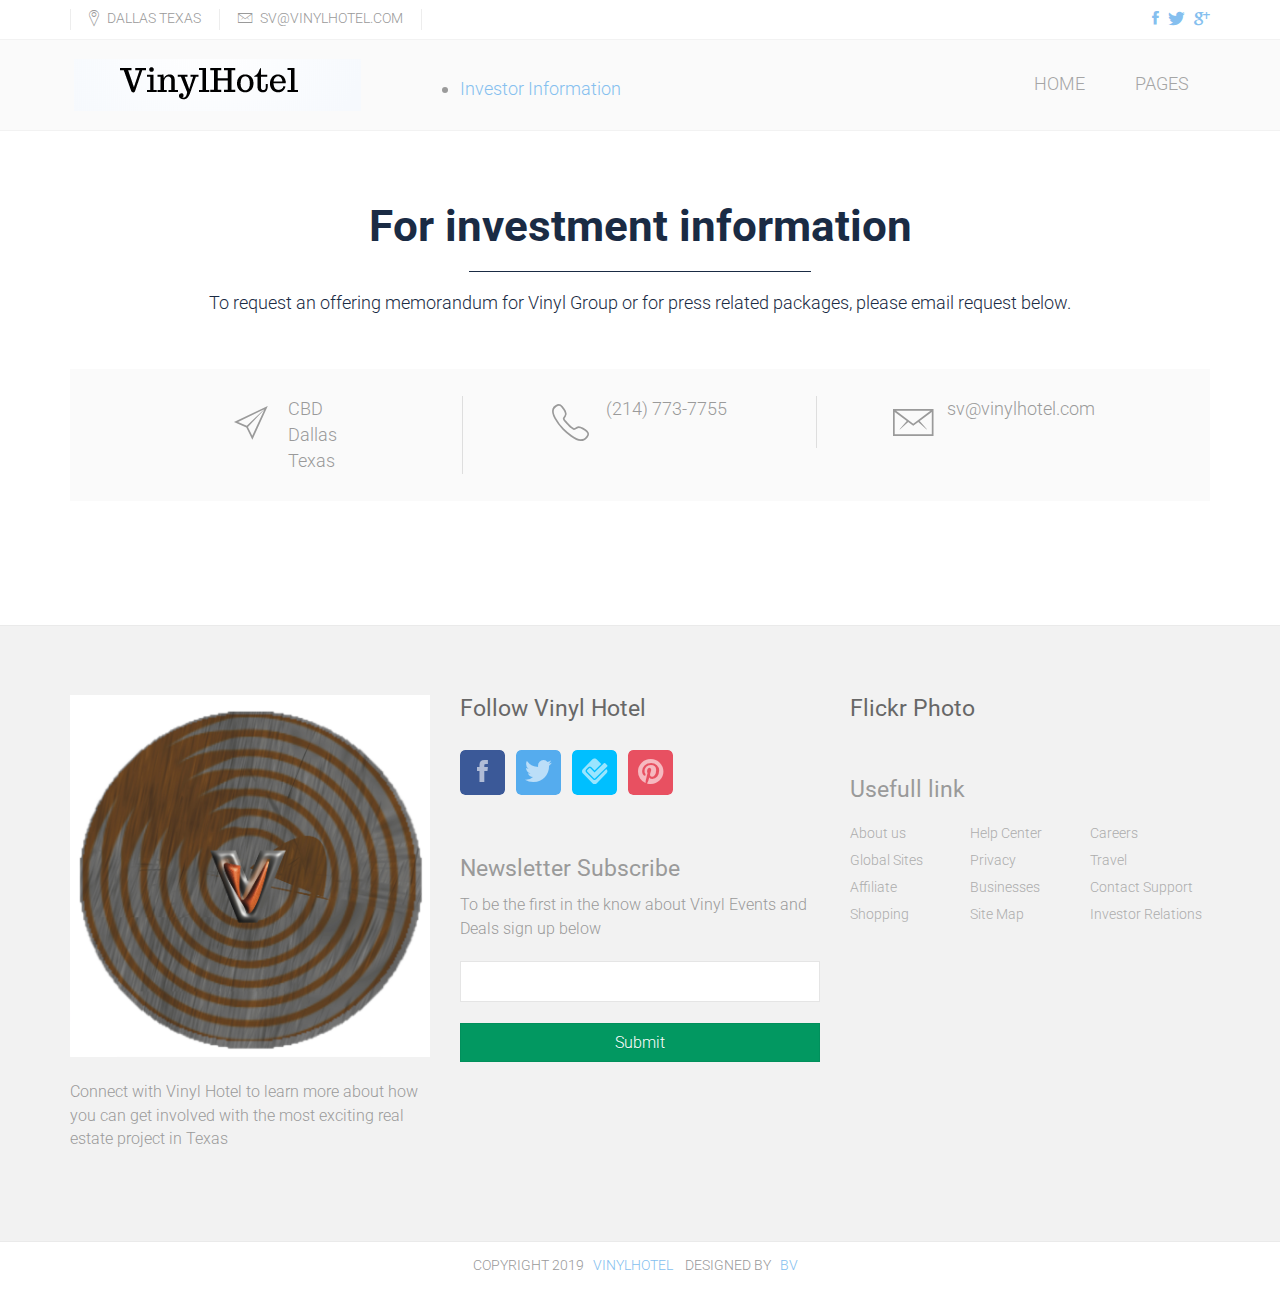
<file: contacts.html>
<!DOCTYPE html>
<html lang="en" class="no-js">

<head>
    <meta charset="UTF-8">
    <meta http-equiv="X-UA-Compatible" content="IE=edge">
    <title>Vinyl Hotel Group</title>
    <meta name="description" content="Great theme for creative people">
    <!-- Responsive helper -->
    <meta name="viewport" content="width=device-width, initial-scale=1">

    <!-- Apple devices -->
    <link rel="apple-touch-icon-precomposed" href="img/favicon/favicon-apple.png" />
    <!-- 152x152 -->
    <link rel="icon" href="img/favicon/favicon.png">
    <!-- 32x32 or 64x64 -->

    <!-- For IE -->
    <!--[if IE]><link rel="shortcut icon" href="img/favicon/favicon.ico"><![endif]-->
    <!-- 16x16 -->

    <!-- For Mobile Windows -->
    <meta name="msapplication-TileColor" content="#D83434">
    <meta name="msapplication-TileImage" content="img/favicon/favicon.png">
    <!-- 32x32 or 64x64 -->

    <!-- Fonts-->
    <link href='http://fonts.googleapis.com/css?family=Roboto:400,100,300,500,700,900' rel='stylesheet' type='text/css'>

    <link rel="stylesheet" href="css/bootstrap.css">
    <link rel="stylesheet" href="css/bootstrap-responsive.css">
    <link rel="stylesheet" href="css/screen.css">

    <script src="js/modernizr.js"></script>
</head>

<body>
    <div id="home" class="boxed-view">
        <header class="main-header clearfix">
            <!-- Header Shorcode Area -->
            <div class="header-bar">
                <div class="container">
                    <div class="row">
                        <div class="col-md-6 col-sm-8">
                            <ul class="inline-list uppercase font-small header-meta">
                                <li><i class="icon-312 font-13x"></i> Dallas Texas</li>
                                <li><i class="icon-274 font-13x"></i> SV@vinylhotel.com</li>
                            </ul>
                        </div>

                        <div class="col-md-6 col-sm-4">
                            <ul class="inline-list to-right header-social">
                                <li><a href="#"><i class="icon-528"></i></a>
                                </li>
                                <li><a href="#"><i class="icon-556"></i></a>
                                </li>
                                <li><a href="#"><i class="icon-537"></i></a>
                                </li>
                            </ul>
                        </div>
                    </div>
                </div>
            </div>
            <!-- /.header-bar -->

            <div class="nav-bar sticky-bar grey">
                <!-- .mega-menu helper class ued as switcher -->
                <div class="container">
                    <div class="row">
                        <div class="col-md-4 col-xs-8">
                            <!-- Logo Area -->
                            <figure class="identity">
                                <a href="index.html">
                                    <img src="img/logo.png" alt="Theme logo">
                                </a>
                            </figure>
                        </div>
                        <!-- /.col-md-2 -->
                        <div class="col-md-8 col-xs-4">
                            <!-- Menu Area -->
                            <nav class="main-nav clearfix">
                                <!-- .mega-menu helper class ued as switcher -->
                                <ul class="clean-list to-right">
                                    <!-- .to-right, to-left, .center-me helper class-->
                                    <li><a href="index.html">Home</a></li>
                                    <li><a href="history.html">Pages</a>
                                        <ul>
                                            <!-- <li><a href="gallery.html">Gallery</a></li> -->
                                            <li><a href="restaurant.html">Restaurant</a></li>
                                            <!-- <li><a href="guestbook.html">GuestBook</a></li> -->
                                            <!-- <li><a href="error.html">Eror 404 page</a></li> -->
                                        </ul>
                                    </li>
                                    <!-- <li><a href="rooms.html">Rooms</a>
                                        <ul>
                                            <li><a href="room-preview.html">Deluxe room</a></li>
                                            <li><a href="booking-steps.html">Book a room</a></li> -->
                                        </ul>
                                    </li>
                                    <!-- <li><a href="blog.html">Blog</a> -->
                                        <ul>
                                            <!-- <li><a href="blog-two-col.html">Blog two col</a></li>
                                            <li><a href="blog-three-col.html">Blog three col</a></li>
                                            <li><a href="single-blog.html">Single Post</a></li> -->
                                        </ul>
                                    </li>
                                    <li class="current-menu-item"><a href="contacts.html">Investor Information</a></li>
                                </ul>

                            </nav>
                            <!-- /.main-nav -->

                            <a href="#" class="mobile-switch to-right">
                                <i class="icon-467 font-2x text-dark hover-text-grey"></i>
                            </a>
                        </div>
                        <!-- /.col-md-10 -->
                    </div>
                    <!-- /.row -->
                </div>
                <!-- /.container -->
            </div>
            <!-- /.nav-bar -->
        </header>
        <!-- /.main-nav -->

        <!-- main content -->
        <section class="box">
			<div class="container">
				<div class="row">
					<div class="col-md-12">
						<div class="text-dark-blue text-center fancy-heading">
							<h1 class="font-700">For investment information</h1>
							<hr class="text-dark-blue size-30 center-me">
							<p>To request an offering memorandum for Vinyl Group or for press related packages, please email request below.</p>
							<br>
						</div>
					</div>
				</div> <!-- /.row -->
				<div class="row">
					<div class="col-md-12">
						<div class="grey contact-data">
							<ul class="row clean-list">
								<li class="col-md-4">
									<div class="center-me">
										<i class="icon-338 font-3x"></i>
										<span>CBD</span>
										<span>Dallas </span>
										<span>Texas</span>
									</div>
								</li>
								<li class="col-md-4">
									<div class="center-me">
										<i class="icon-402 font-3x"></i>
										<span>(214) 773-7755</span>

										<br>
									</div>
								</li>
								<li class="col-md-4">
									<div class="center-me">
										<i class="icon-274 font-3x"></i>
										<span>sv@vinylhotel.com </span>

										<br>
									</div>
								</li>
							</ul>
						</div>
					</div>
					<div class="col-md-5">
						<!-- <form action="#" class="contact-form row">
							<p class="col-md-12">
								<input type="text" name="name" placeholder="Name">
							</p>
							<p class="col-md-12">
								<input type="email" name="email" placeholder="E-mail">
							</p>
							<p class="col-md-12">
								<input type="email" name="web" placeholder="Telephone">
							</p>
							<p class="col-md-12">
								<textarea name="mess" placeholder="Message"></textarea>
							</p>
							<p class="col-md-12">
								<button type="submit" class="button-md uppercase to-right hover-dark-green green text-white soft-corners long-button"><i class="icon-274"></i> Write</button>
							</p>
						</form> -->
					</div>
					<div class="col-md-7">
						<!-- <iframe src="https://www.google.com/maps/embed?pb=!1m16!1m12!1m3!1d2509.678210498756!2d-114.0582790964605!3d51.022093430413136!2m3!1f0!2f0!3f0!3m2!1i1024!2i768!4f13.1!2m1!1scalgary+montais!5e0!3m2!1sen!2s!4v1405589581777" width="100%" height="450" frameborder="0" style="border:0"></iframe> -->
					</div>
				</div> <!-- /.row -->
			</div> <!-- /.container -->
		</section> <!-- /.box -->

		<footer class="main-footer">
			<!-- Footer widgets -->
			<div class="big-footer box darken-less">
				<div class="container">
					<div class="footer-sidebar row">

						<div class="col-md-4 col-sm-6 widget">
							<figure>
								<a href="#">
									<img src="img/logo-corp.png" alt="logo footer">
								</a>
							</figure>
							<p>
								Connect with Vinyl Hotel to learn more about how you can get involved with the most exciting real estate project in Texas
							</p>

							<!-- <ul class="clean-list contact-info text-dark-blue uppercase">
								<li><i class="icon-338 font-2x"></i> <b>Address: </b> West bridge, LA,  New York 225 of 254/5A</li>
								<li><i class="icon-274 font-2x"></i> <b>E-mail: </b> <a href="mailto:otelia@gmail.com">otelia@gmail.com</a></li>
								<li><i class="icon-274 font-2x"></i> <b>E-mail: </b> <a href="mailto:hotelia@gmail.com">hotelia@gmail.com</a></li>
								<li><i class="icon-402 font-2x"></i> <b>Phone: </b> (001) 777 555 888</li>
								<li><i class="icon-402 font-2x"></i> <b>Phone: </b> (001) 777 555 999</li> -->
							</ul>
						</div>

						<div class="col-md-4 col-sm-6 widget post-widget">
							<h4>Follow Vinyl Hotel</h4>
							<ul class="inline-list social-links">
								<li>
									<a href="#" class="social-facebook shape-square font-2x soft-corners"><i class="icon-528"></i></a>
								</li>
								<li>
									<a href="#" class="social-twitter shape-square font-2x soft-corners"><i class="icon-556"></i></a>
								</li>
								<li>
									<a href="#" class="social-foursquare shape-square font-2x soft-corners"><i class="icon-530"></i></a>
								</li>
								<li>
									<a href="#" class="social-pinterest shape-square font-2x text-white soft-corners"><i class="icon-545"></i></a>
								</li>
							</ul>
							<div class="subscribe-wrapper">
								<form action="#" class="subscribe-form row">
									<div class="col-md-12">
										<h4>Newsletter Subscribe</h4>
										<p>To be the first in the know about Vinyl Events and Deals sign up below</p>
									</div>
									<p class="col-md-12">
										<input type="text" name="subscribe">
									</p>
									<p class="col-md-12">
										<button type="submit" class="button-md green hover-dark-green full-size">Submit</button>
									</p>
								</form>
							</div>
						</div>
						<div class="col-md-4 col-sm-12 widget">
							<h4>Flickr Photo</h4>
							<ul class="flickr-widget clean-list row" data-userid="36587311@N08" data-items="6">
							</ul>
							<div class="usefull-links">
								<h4>Usefull link</h4>
								<ul class="">
									<li class="col-md-4 col-sm-4 col-xs-6">
										<a href="#">About us</a>
									</li>
									<li class="col-md-4 col-sm-4 col-xs-6">
										<a href="#">Help Center</a>
									</li>
									<li class="col-md-4 col-sm-4 col-xs-6">
										<a href="#">Careers</a>
									</li>
									<li class="col-md-4 col-sm-4 col-xs-6">
										<a href="#">Global Sites</a>
									</li>
									<li class="col-md-4 col-sm-4 col-xs-6">
										<a href="#">Privacy</a>
									</li>
									<li class="col-md-4 col-sm-4 col-xs-6">
										<a href="#">Travel</a>
									</li>
									<li class="col-md-4 col-sm-4 col-xs-6">
										<a href="#">Affiliate </a>
									</li>
									<li class="col-md-4 col-sm-4 col-xs-6">
										<a href="#">Businesses</a>
									</li>
									<li class="col-md-4 col-sm-4 col-xs-6">
										<a href="#">Contact Support</a>
									</li>
									<li class="col-md-4 col-sm-4 col-xs-6">
										<a href="#">Shopping </a>
									</li>
									<li class="col-md-4 col-sm-4 col-xs-6">
										<a href="#">Site Map</a>
									</li>
									<li class="col-md-4 col-sm-4 col-xs-6">
										<a href="#">Investor Relations</a>
									</li>
								</ul>
							</div>
						</div>
					</div><!-- /.row -->
				</div><!-- /.container -->
			</div><!-- /.big-footer -->
			<!-- Copyright section -->
			<div class="small-footer">
				<div class="container">
					<div class="row">
						<div class="col-md-12">
							<p class="copyright center-me uppercase font-small">
								<span>copyright 2019</span>
								<a href="#">vinylhotel</a>
								<span> designed by</span>
								<a href="http://teslathemes.com">BV</a>
							</p>
						</div>
					</div> <!-- /.row -->
				</div>
			</div><!-- /.small-footer -->
		</footer><!-- /.main-footer -->
	</div><!-- /.boxed-view -->

	<script src="https://ajax.googleapis.com/ajax/libs/jquery/1.10.2/jquery.min.js"></script>
	<script src="js/plugins.js"></script>
	<script src="js/options.js"></script>
</body>
</html>
</file>
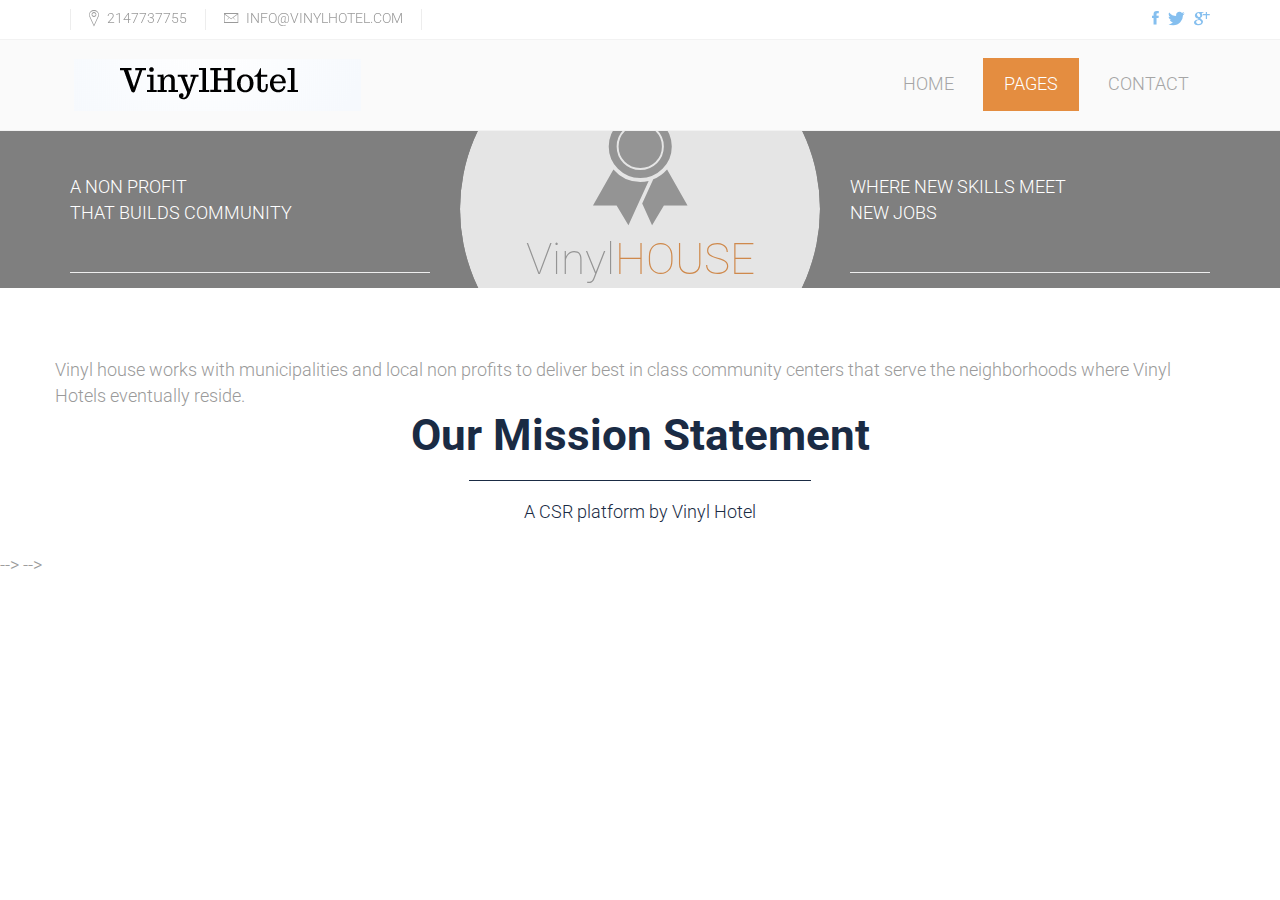
<file: restaurant.html>
<!DOCTYPE html>
<html lang="en" class="no-js">

<head>
    <meta charset="UTF-8">
    <meta http-equiv="X-UA-Compatible" content="IE=edge">
    <title>Vinyl Hotel Group</title>
    <meta name="description" content="Great theme for creative people">
    <!-- Responsive helper -->
    <meta name="viewport" content="width=device-width, initial-scale=1">

    <!-- Apple devices -->
    <link rel="apple-touch-icon-precomposed" href="img/favicon/favicon-apple.png" />
    <!-- 152x152 -->
    <link rel="icon" href="img/favicon/favicon.png">
    <!-- 32x32 or 64x64 -->

    <!-- For IE -->
    <!--[if IE]><link rel="shortcut icon" href="img/favicon/favicon.ico"><![endif]-->
    <!-- 16x16 -->

    <!-- For Mobile Windows -->
    <meta name="msapplication-TileColor" content="#D83434">
    <meta name="msapplication-TileImage" content="img/favicon/favicon.png">
    <!-- 32x32 or 64x64 -->

    <!-- Fonts-->
    <link href='http://fonts.googleapis.com/css?family=Roboto:400,100,300,500,700,900' rel='stylesheet' type='text/css'>

    <link rel="stylesheet" href="css/bootstrap.css">
    <link rel="stylesheet" href="css/bootstrap-responsive.css">
    <link rel="stylesheet" href="css/screen.css">

    <script src="js/modernizr.js"></script>
</head>

<body>
    <div id="home" class="boxed-view">
        <header class="main-header clearfix">
            <!-- Header Shorcode Area -->
            <div class="header-bar">
                <div class="container">
                    <div class="row">
                        <div class="col-md-6 col-sm-8">
                            <ul class="inline-list uppercase font-small header-meta">
                                <li><i class="icon-312 font-13x"></i> 2147737755</li>
                                <li><i class="icon-274 font-13x"></i> info@vinylhotel.com</li>
                            </ul>
                        </div>

                        <div class="col-md-6 col-sm-4">
                            <ul class="inline-list to-right header-social">
                                <li><a href="#"><i class="icon-528"></i></a>
                                </li>
                                <li><a href="#"><i class="icon-556"></i></a>
                                </li>
                                <li><a href="#"><i class="icon-537"></i></a>
                                </li>
                            </ul>
                        </div>
                    </div>
                </div>
            </div>
            <!-- /.header-bar -->

            <div class="nav-bar sticky-bar grey">
                <!-- .mega-menu helper class ued as switcher -->
                <div class="container">
                    <div class="row">
                        <div class="col-md-4 col-xs-8">
                            <!-- Logo Area -->
                            <figure class="identity">
                                <a href="index.html">
                                    <img src="img/logo.png" alt="Theme logo">
                                </a>
                            </figure>
                        </div>
                        <!-- /.col-md-2 -->
                        <div class="col-md-8 col-xs-4">
                            <!-- Menu Area -->
                            <nav class="main-nav clearfix">
                                <!-- .mega-menu helper class ued as switcher -->
                                <ul class="clean-list to-right">
                                    <!-- .to-right, to-left, .center-me helper class-->
                                    <li><a href="index.html">Home</a></li>
                                    <li class="current-menu-item"><a href="history.html">Pages</a>
                                        <ul>
                                            <!-- <li><a href="gallery.html">Gallery</a></li> -->
                                            <li><a href="restaurant.html">Restaurant</a></li>
                                            <!-- <li><a href="guestbook.html">GuestBook</a></li>
                                            <li><a href="error.html">Eror 404 page</a></li> -->
                                        </ul>
                                    </li>
                                    <!-- <li><a href="rooms.html">Rooms</a>
                                        <ul>
                                            <li><a href="room-preview.html">Deluxe room</a></li>
                                            <li><a href="booking-steps.html">Book a room</a></li>
                                        </ul>
                                    </li>
                                    <li><a href="blog.html">Blog</a>
                                        <ul>
                                            <li><a href="blog-two-col.html">Blog two col</a></li>
                                            <li><a href="blog-three-col.html">Blog three col</a></li>
                                            <li><a href="single-blog.html">Single Post</a></li>
                                        </ul>
                                    </li> -->
                                    <li><a href="contacts.html">Contact</a></li>
                                </ul>

                            </nav>
                            <!-- /.main-nav -->

                            <a href="#" class="mobile-switch to-right">
                                <i class="icon-467 font-2x text-dark hover-text-grey"></i>
                            </a>
                        </div>
                        <!-- /.col-md-10 -->
                    </div>
                    <!-- /.row -->
                </div>
                <!-- /.container -->
            </div>
            <!-- /.nav-bar -->
        </header>
        <!-- /.main-nav -->

        <!-- main content -->
        <section class="video-box">
			<video width="100%" height="100%" loop autoplay muted>
			  	<source src="http://teslathemes.com/demo/html/hotelia/img/restaurant.mp4" type="video/mp4">
			  	<source src="http://teslathemes.com/demo/html/hotelia/img/restaurant.ogv" type="video/ogg">
			 	<source src="http://teslathemes.com/demo/html/hotelia/img/restaurant.webm" type="video/webm">
			</video>
			<div class="container">
				<div class="row">
					<div class="col-md-4 col-sm-3">
						<div class="text-white">
							<br>
							<br>
							<hr>
								<span class="uppercase">
									A Non Profit  <br>
									That Builds Community
								</span>
							<hr>
						</div>
					</div>
					<div class="col-md-4 col-sm-6">
						<div class="shape-round white opacity-80">
							<div class="restaurant-logo">
								<i class="icon-505 font-7x"></i>
								<h1 class="font-100">Vinyl<span class="text-orange uppercase">House</span> <br></h1>
								<span class="uppercase">Dallas</span>
							</div>
						</div>
					</div>
					<div class="col-md-4 col-sm-3">
						<div class="text-white">
							<br>
							<br>
							<hr>
							<span class="uppercase">
								Where New Skills meet  <br>
								New Jobs
							</span>
							<hr>
						</div>
					</div>
				</div>
			</div>
		</section>
		<section class="box">
			<div class="container">
				<div class="row">
					<!-- <div class="col-md-12">
						<p class="dropcaps text-col-3"> -->
							Vinyl house works with municipalities and local non profits to deliver best in class community centers that serve the neighborhoods where Vinyl Hotels eventually reside.  <br>
						<!-- </p>
						<hr class="border-double medium-line">
					</div> -->
					<div class="col-md-12">
						<div class="text-dark-blue text-center fancy-heading">
							<h1 class="font-700">Our Mission Statement</h1>
							<hr class="text-dark-blue size-30 center-me">
							<p>A CSR platform by Vinyl Hotel</p>
							<!-- <br> -->
						</div>
					</div>

					<!-- <div class="col-md-10 col-md-offset-1">
						<ul class="toggle-vertical clean-list">
							<li>
								<input type="checkbox" id="toggle-4" name="toggle-helper">
								<label for="toggle-4" class="uppercase font-13x"><i class="icon-491 text-green"></i>Steak & Strawberries</label>
								<div class="toggle-content">
									<figure>
										<img src="http://placehold.it/1000x600" alt="Steak & Strawberries">
									</figure>
									<div class="alert-box text-green">
										<h4 class="font-100 uppercase">Available monday – saturday lunchtimes 12 – 2:30pm</h4>
									</div>
									<div class="text-center">
										<h2 class="upprcase text-dark">Steaks</h2>
										<p>
											Minute Steak with Frites
											Prime sirloin grilled how you like it
											<br><span class="text-orange font-2x">$17.00</span> -->
										<!-- </p>
										<p>
											Aged Sirloin on the Bone, served With Frites
											<br><span class="text-orange font-2x">$9.00</span>
										</p>
										<p>
											Bavette with Frites
											The butchers’ and chef’s choice, cooked rare
											<br><span class="text-orange font-2x">$21.99</span>
										</p>
										<hr>
										<h2 class="upprcase text-dark">Strawberries</h2>
										<p>
											Strawberry Trifle
											<br><span class="text-orange font-2x">$5.00</span>
										</p>
										<p>
											Strawberries and Cream
											<br><span class="text-orange font-2x">$11.00</span>
										</p>
										<p>
											Strawberries Romanoff
											<br><span class="text-orange font-2x">$7.99</span>
										</p>
									</div>
								</div>
							</li>
							<li>
								<input type="checkbox" id="toggle-5" name="toggle-helper">
								<label for="toggle-5" class="uppercase font-13x"><i class="icon-491 text-green"></i>Lounge & terrace</label>
								<div class="toggle-content">
									<figure>
										<img src="http://placehold.it/1000x600" alt="Steak & Strawberries">
									</figure>
									<div class="alert-box text-green">
										<h4 class="font-100 uppercase">Available between 12 – 10pm</h4>
									</div>
									<div class="text-center">
										<h2 class="upprcase text-dark">Sandwiches</h2>
										<p>
											Smoked Salmon Sandwich
											<br><span class="text-orange font-2x">$7.00</span>
										</p>
										<p>
											Decks Chicken Club Sandwich
											<br><span class="text-orange font-2x">$9.00</span>
										</p>
										<p>
											Home Cooked Ham and Mustard
											<br><span class="text-orange font-2x">$4.99</span>
										</p>
										<hr>
										<h2 class="upprcase text-dark">Seafood</h2>
										<p>
											Oysters Poole Bay Rock Oysters try hot or cold
											<br><span class="text-orange font-2x">$5.00</span>
										</p>
										<p>
											Potted Poole Shrimps or Crab with ToastStrawberries and Cream
											<br><span class="text-orange font-2x">$11.00</span>
										</p>
										<p>
											Tempura Prawns (5 pieces) with Sweet Chilli Sauce
											<br><span class="text-orange font-2x">$7.99</span>
										</p>
									</div>
								</div>
							</li>
							<li>
								<input type="checkbox" id="toggle-6" name="toggle-helper">
								<label for="toggle-6" class="uppercase font-13x"><i class="icon-491 text-green"></i>A la carte</label>
								<div class="toggle-content">
									<figure>
										<img src="http://placehold.it/1000x600" alt="Steak & Strawberries">
									</figure>
									<div class="alert-box text-green">
										<h4 class="font-100 uppercase">Available monday – saturday lunchtimes 12 – 2:30pm</h4>
									</div>
									<div class="text-center">
										<h2 class="upprcase text-dark">Whilst you choose</h2>
										<p>
											Start with a 125ml glass of Dom Perignon Vintage 2003
											<br><span class="text-orange font-2x">$17.00</span>
										</p>
										<p>
											Olives, Home Roasted Nuts, Fried Root Crisps and Homemade Hummus
											<br><span class="text-orange font-2x">$9.00</span>
										</p>
										<p>
											5 pieces of Prawn in a Light Tempura Batter with Dipping Sauce
											<br><span class="text-orange font-2x">$21.99</span>
										</p>
										<hr>
										<h2 class="upprcase text-dark">Side orders</h2>
										<p>
											New Potatoes, Frites, Dauphinoise, Mash or Cheesy Mash
											<br><span class="text-orange font-2x">$5.00</span>
										</p>
										<p>
											Locally sourced where possible, sautéed with Garlic
											<br><span class="text-orange font-2x">$11.00</span>
										</p>
										<p>
											A smaller plain style Caesar with Bacon, Anchovy and Croutons
											<br><span class="text-orange font-2x">$7.99</span>
										</p>
									</div>
								</div>
							</li>
							<li>
								<input type="checkbox" id="toggle-7" name="toggle-helper">
								<label for="toggle-7" class="uppercase font-13x"><i class="icon-491 text-green"></i>Sunday lunch</label>
								<div class="toggle-content">
									<figure>
										<img src="http://placehold.it/1000x600" alt="Steak & Strawberries">
									</figure>
									<div class="alert-box text-green">
										<h4 class="font-100 uppercase">Sunday Lunch 2 Courses $21.50</h4>
									</div>
									<div class="text-center">
										<h2 class="upprcase text-dark">ROASTS & CATCH</h2>
										<p>
											Served with Smashed Peas Tartare Sauce And Sarsons Vinegar
											<br><span class="text-orange font-2x">$17.00</span>
										</p>
										<p>
											Served With Greens New Potatoes and Butter Sauce
											<br><span class="text-orange font-2x">$9.00</span>
										</p>
										<p>
											Meurniere with Shrimps Greens and Mashed Potato
											<br><span class="text-orange font-2x">$21.99</span>
										</p>
										<hr>
										<h2 class="upprcase text-dark">Puddings & desserts</h2>
										<p>
											Classic Bread & Butter Pud Glazed With Marmalade
											<br><span class="text-orange font-2x">$5.00</span>
										</p>
										<p>
											Our Delicious Baked Creamy Cheese Cake
											<br><span class="text-orange font-2x">$11.00</span>
										</p>
										<p>
											Traditional Burnt Cream Topped with Banana
											<br><span class="text-orange font-2x">$7.99</span>
										</p>
									</div>
								</div>
							</li>
						</ul>
						<br>
						<br>
					</div>
				</div> <!-- /.row -->
<!--
				<div class="row">
					<div class="col-md-12">
						<div class="text-dark-blue text-center fancy-heading">
							<h1 class="font-700">Private dining</h1>
							<hr class="text-dark-blue size-30 center-me">
							<p>From celebrations to intimate gatherings</p>
							<br>
						</div>
					</div>
				</div> <!-- /.row -->
<!--
				<ul class="clean-list private-design">
					<li>
						<div class="row">
							<div class="col-md-6 col-sm-4 col-xs-4">
								<h1 class="font-2x font-300 text-dark-blue">Exclusive spaces</h1>
								<p>
									Lorem ipsum dolor sit amet, consectetur adipisicing elit. Magnam provident deleniti optio est neque corporis eius id nam ab, doloribus, facilis tempore veritatis dolores, consequuntur consequatur nostrum delectus. Suscipit, qui!
								</p>
							</div>

							<div class="col-md-6 col-sm-8 col-xs-8">
								<figure>
									<a href="#" class="zoom-img">
										<img src="http://placehold.it/600x300" alt="exclusive spaces">
									</a>
								</figure>
							</div> -->
						<!-- </div>
					</li>
					<li>
						<div class="row">
							<div class="col-md-6 col-sm-8 col-xs-8">
								<figure>
									<a href="#" class="zoom-img">
										<img src="http://placehold.it/600x300" alt="exclusive spaces">
									</a>
								</figure>
							</div>

							<div class="col-md-6 col-sm-4 col-xs-4">
								<h1 class="font-2x font-300 text-dark-blue">Perfect for a birthday</h1>
								<p>
									Lorem ipsum dolor sit amet, consectetur adipisicing elit. Magnam provident deleniti optio est neque corporis eius id nam ab, doloribus, facilis tempore veritatis dolores, consequuntur consequatur nostrum delectus. Suscipit, qui!
								</p>
							</div>
						</div>
					</li>
					<li>
						<div class="row">
							<div class="col-md-6 col-sm-4 col-xs-4">
								<h1 class="font-2x font-300 text-dark-blue">For larger parties</h1>
								<p>
									Lorem ipsum dolor sit amet, consectetur adipisicing elit. Magnam provident deleniti optio est neque corporis eius id nam ab, doloribus, facilis tempore veritatis dolores, consequuntur consequatur nostrum delectus. Suscipit, qui!
								</p>
							</div> -->

							<!-- <div class="col-md-6 col-sm-8 col-xs-8">
								<figure>
									<a href="#" class="zoom-img">
										<img src="http://placehold.it/600x300" alt="exclusive spaces">
									</a>
								</figure>
							</div>
						</div>
					</li>
				</ul>
			</div> <!-- /.container -->
		<!-- </section> <!-- /.box -->

		<!-- <footer class="main-footer">
			<!-- Footer widgets -->
			<!-- <div class="big-footer box darken-less">
				<div class="container">
					<div class="footer-sidebar row"> -->

						<!-- <div class="col-md-4 col-sm-6 widget">
							<figure>
								<a href="#">
									<img src="img/logo-corp.png" alt="logo footer">
								</a>
							</figure>
							<p>
								Lorem ipsum dolor sit amet, consectetur adipisicing elit. Necessitatibus a incidunt, amet illum maiores nihil. Nihil repellat dolorum fugit doloribus earum!
							</p> -->

							<!-- <ul class="clean-list contact-info text-dark-blue uppercase">
								<li><i class="icon-338 font-2x"></i> <b>Address: </b> West bridge, LA,  New York 225 of 254/5A</li>
								<li><i class="icon-274 font-2x"></i> <b>E-mail: </b> <a href="mailto:otelia@gmail.com">otelia@gmail.com</a></li>
								<li><i class="icon-274 font-2x"></i> <b>E-mail: </b> <a href="mailto:hotelia@gmail.com">hotelia@gmail.com</a></li>
								<li><i class="icon-402 font-2x"></i> <b>Phone: </b> (001) 777 555 888</li>
								<li><i class="icon-402 font-2x"></i> <b>Phone: </b> (001) 777 555 999</li>
							</ul>
						</div> -->

						<!-- <div class="col-md-4 col-sm-6 widget post-widget">
							<h4>Follow Hotelia</h4>
							<ul class="inline-list social-links">
								<li>
									<a href="#" class="social-facebook shape-square font-2x soft-corners"><i class="icon-528"></i></a>
								</li>
								<li>
									<a href="#" class="social-twitter shape-square font-2x soft-corners"><i class="icon-556"></i></a>
								</li>
								<li>
									<a href="#" class="social-foursquare shape-square font-2x soft-corners"><i class="icon-530"></i></a>
								</li>
								<li>
									<a href="#" class="social-pinterest shape-square font-2x text-white soft-corners"><i class="icon-545"></i></a>
								</li>
							</ul>
							<div class="subscribe-wrapper">
								<form action="#" class="subscribe-form row">
									<div class="col-md-12">
										<h4>Newsletter Subscribe</h4>
										<p>Lorem ipsum dolor sit amet, consectetur adipisicing elit. Assumenda inventore ex laborum numquam at iusto facere.</p>
									</div>
									<p class="col-md-12">
										<input type="text" name="subscribe">
									</p>
									<p class="col-md-12">
										<button type="submit" class="button-md green hover-dark-green full-size">Submit</button>
									</p> -->
								<!-- </form>
							</div>
						</div>
						<div class="col-md-4 col-sm-12 widget"> -->
							<!-- <h4>Flickr Photo</h4>
							<ul class="flickr-widget clean-list row" data-userid="36587311@N08" data-items="6">
							</ul>
							<div class="usefull-links">
								<h4>Usefull link</h4>
								<ul class=""> -->
									<!-- <li class="col-md-4 col-sm-4 col-xs-6">
										<a href="#">About us</a>
									</li>
									<li class="col-md-4 col-sm-4 col-xs-6">
										<a href="#">Help Center</a>
									</li>
									<li class="col-md-4 col-sm-4 col-xs-6">
										<a href="#">Careers</a>
									</li>
									<li class="col-md-4 col-sm-4 col-xs-6">
										<a href="#">Global Sites</a>
									</li>
									<li class="col-md-4 col-sm-4 col-xs-6">
										<a href="#">Privacy</a>
									</li>
									<li class="col-md-4 col-sm-4 col-xs-6">
										<a href="#">Travel</a>
									</li>
									<li class="col-md-4 col-sm-4 col-xs-6">
										<a href="#">Affiliate </a>
									</li>
									<li class="col-md-4 col-sm-4 col-xs-6">
										<a href="#">Businesses</a>
									</li>
									<li class="col-md-4 col-sm-4 col-xs-6">
										<a href="#">Contact Support</a>
									</li>
									<li class="col-md-4 col-sm-4 col-xs-6">
										<a href="#">Shopping </a>
									</li>
									<li class="col-md-4 col-sm-4 col-xs-6">
										<a href="#">Site Map</a>
									</li> -->
									<!-- <li class="col-md-4 col-sm-4 col-xs-6">
										<a href="#">Investor Relations</a>
									</li>
								</ul>
							</div>
						</div>
					</div><!-- /.row -->
				<!-- </div><!-- /.container -->
			</div><!-- /.big-footer -->
			<!-- Copyright section -->
			<!-- <div class="small-footer">
				<div class="container">
					<div class="row">
						<div class="col-md-12">
							<p class="copyright center-me uppercase font-small">
								<span>copyright 2013</span> -->
								<!-- <a href="#">hotelia</a>
								<span> designed by</span>
								<a href="http://teslathemes.com">Teslathemes</a> -->
							<!-- </p>
						</div>
					</div> <!-- /.row -->
				<!-- </div>
			</div><!-- /.small-footer -->
		</footer><!-- /.main-footer -->
	</div><!-- /.boxed-view -->

	<script src="https://ajax.googleapis.com/ajax/libs/jquery/1.10.2/jquery.min.js"></script>
	<script src="js/plugins.js"></script>
	<script src="js/options.js"></script>
</body>
</html> --> -->
</file>
<file: css/screen.css>
/* ==========================================================================
   Main Screen CSS (Theme Name)
   ========================================================================== */

/* Table of contents
   ========================================================================== */

/**
  * == Core CSS ==
  *
  * Base ................ Global classes, wp defaults
  * Colors .............. Define defaul colors
  * Typography .......... (H1-6), code, span, etc
  * Form ................ Form builder, search, submition, etc.
  * Tables .............. Simple and Fancy tables like pricing tables
  * Buttons ............. All kind of buttons, social links
  * Animations .......... Define animations (keyframes)
  *
  * == Components ==
  *
  * Header ................ Base header elements: logo, menu
  * Footer ................ Big and Small area in footer
  * Boxes ................. All models of boxes
  * Sidebar ................. All widgets
  * Icons ................. Define the icons used in the project
  * UI .................... Elements used as shortcode & custom posts
  * JS plugins .................... Css helper for javascripts plugins

*/

/* Base
   ========================================================================== */

/* Root elements & helpers */

@charset "UTF-8";

/* Font import */

@font-face { 
  font-family: "Ionicons"; 
  src: url("fonts/ionicons.eot?v=1.5.2");
  src: url("fonts/ionicons.eot?v=1.5.2#iefix") format("embedded-opentype"), 
       url("fonts/ionicons.ttf?v=1.5.2") format("truetype"), 
       url("fonts/ionicons.woff?v=1.5.2") format("woff"), 
       url("fonts/ionicons.svg?v=1.5.2#Ionicons") format("svg"); 
  font-weight: normal;
  font-style: normal;
}

/* Defaults & helpers */

html {font-size: 1.125em;}

body {
  background-color: #ffffff;
  font-size: 1em;
  font-family: 'Roboto', sans-serif;
  font-weight: 300;
  line-height: 1.45;
  color: #9a9a9a;
}

img {
  max-width: 100%;
  height: auto;
  vertical-align: bottom;
}

figure {
  margin-bottom: 1.3em;
}

.clearfix:before,
.clearfix:after {
  display:table;
  content:" "
}

.clearfix:after{
  clear:both
}

.to-left, .alignleft {
  float: left;
}

.to-right, .alignright {
  float: right;
}

.full-size {
  display: block;
  width: 100%;
}

body .no-padding, body .no-margin {
  margin: 0;
}

body .no-padding [class*="col-"] {
  padding: 0;
}

.clean-list, .inline-list,
.clean-list ul, .inline-list ul {
  _margin: 0;
  margin-top: 0;
  padding: 0;
  list-style: none;
}

.inline-list:before,
.inline-list:after {
  display:table;
  content:" "
}

.inline-list:after{
  clear:both
}

.inline-list > li {
  float: left;
}

body .center-me, .aligncenter{
  display: table;
  margin-left: auto;
  margin-right: auto;
}

.holder-it {
  position: relative;
}

.clean-list {
  margin-bottom: 1.3em;
}

.uppercase {
  text-transform: uppercase;
}

.text-center {
  text-align: center;
}

.text-right {
  text-align: right;
}

.soft-corners {
  border-radius: 5px;
  -webkit-mask-image: -webkit-radial-gradient(circle, white 5px, black 5px);
}

.middle-corners {
  border-radius: 15px;
  -webkit-mask-image: -webkit-radial-gradient(circle, white 15px, black 15px);
}

.hard-corners {
  border-radius: 50%/10%;
}

.round-corners {
  border-radius: 100px;
}

.border-dashed {
  border-style: dashed;
}

.border-double {
  border-style: double;
}

.font-small {
  font-size: 0.8em;
}
.font-05x { font-size: 0.5em; }
.font-13x { font-size: 1.3em; }
.font-2x { font-size: 2em; }
.font-3x { font-size: 3em; }
.font-4x { font-size: 4em; }
.font-5x { font-size: 5em; }
.font-6x { font-size: 6em; }
.font-7x { font-size: 7em; }

.font-100 { font-weight: 100; }
.font-300 { font-weight: 300; }
.font-500 { font-weight: 500; }
.font-700 { font-weight: 700; }
.font-900 { font-weight: 900; }

.size-20 {
  width: 20%;
}

.size-30 {
  width: 30%;
}

.letter-spacing {
  letter-spacing: 5px
}

/* Wordpress core class */

.alignnone {
  float: none;
}

.aligncenter {    
}

.alignright {
  margin-left: 15px;
}

.alignleft {
   margin-right: 15px;  
}

a img.alignright {
}

a img.alignnone {
}

a img.alignleft {
}

a img.aligncenter {
}

.wp-caption {
}

.wp-caption.alignnone {

}

.wp-caption.alignleft {
}

.wp-caption.alignright {
}

.wp-caption img {
}

.wp-caption p.wp-caption-text {
  text-align: center;
  padding: 11px 0;
}

.tagcloud:before,
.tagcloud:after {
  display:table;
  content:" "
}

.tagcloud:after{
  clear:both
}

.tagcloud {
  list-style: none;
  padding: 0;
  margin: 0 0 1.3em;
}

.tagcloud > a {
  background: #f8f8f8;
  padding: 5.5px 1.3em;
  color: #666666;
  display: inline-block;
  margin: 3px 0;
}

.tagcloud > a:hover {
  background: none;
  text-decoration: none;
  color: #666666;
  box-shadow: inset 0 0 0 1px #666666;
}

#wp-calendar {
  background: #fcfcfc;
  border: 1px solid #eeeeee;
  position: relative;
}

#wp-calendar caption {
  padding: 11px 0;
  background: #fafafa;
  border: 1px solid #eeeeee;
  border-bottom: none;
}

#wp-calendar tfoot {
  position: absolute;
  top: 0;
  left: 10px;
  right: 10px;
}

#wp-calendar tfoot a {
  color: #ffffff;
  background: #333333;
  width: 22px;
  height: 22px;
  display: block;
  border-radius: 50px;
  overflow: hidden;
  line-height: 22px;
  padding: 0 3px;
  -webkit-transition: all 0.2s ease;
  -moz-transition: all 0.2s ease;
  -ms-transition: all 0.2s ease;
  transition: all 0.2s ease;
}

#wp-calendar tfoot a:hover {
  text-decoration: none;
  width: 70px;
}

#wp-calendar thead, #wp-calendar tbody {
  border: 1px solid #eeeeee;
}

#wp-calendar thead {
  border-bottom: 0;
}

#wp-calendar tbody {
  border-top: 0;
}

#wp-calendar th, #wp-calendar td,  #wp-calendar tr, #wp-calendar {
  padding: 11px 0;
  text-align: center;
  border: none;
}

.recentcomments .url {
  color: #F487AF;
}

#cancel-comment-reply-link {
  font-size: 0.5em;
}

.widget_rss ul li {
  border: none !important;
}

.rss-date {
  display: block;
  margin-bottom: 11px;
}

.widget_search .search-form {
  position: relative;
}

.widget_search .search-form label {
  padding: 0;
}

.widget_search .search-form label input {
  border-radius: 200px;
}

.widget_search .search-form .screen-reader-text {
  display: none;
}

.widget_search .search-form .search-submit {
  position: absolute;
  top: 0;
  bottom:0;
  right: 0;
  width: 44px;
  background: none;
  border: none;
  font: 0/0 a;
  text-shadow: none;
}

.widget_search .search-form .search-submit:focus {
  -webkit-box-shadow: none !important;
  box-shadow: none !important;
}

.widget_search .search-form:before {
  content: "\e74e";
  display: block;
  position: absolute;
  top: 0;
  bottom: 0;
  right: 20px;
  line-height: 45px !important;
  font-family: 'icomoon';
  speak: none;
  font-style: normal;
  font-weight: normal;
  font-variant: normal;
  text-transform: none;
  line-height: 1;
  -webkit-font-smoothing: antialiased;
  -moz-osx-font-smoothing: grayscale;
  font-size: 14px;
}

.bypostauthor {
  box-shadow: inset 0 0 0 1px rgba(0,0,0,0.05);
  padding: 11px;
}

.bypostauthor .avatar, .bypostauthor .comment-post, .bypostauthor p:last-child {
  margin-bottom: 0 !important;
}

.bypostauthor .comment-content > h5:first-child {
  margin-top: 0;
}

/* Gallery*/

.gallery-caption {
  padding: 0 11px;
  text-align: left;
}

.gallery-icon {
  z-index: 100;
}

.gallery-icon {
  -webkit-transition: all 0.2s ease-in-out;
}

.gallery-item:hover .gallery-icon {
  top: 80%;
}

/* Colors
   ========================================================================== */

/* Backgrounds color */

html body .darken-less {
  background: rgba(0,0,0,0.05);
}

html body .darken {
  background: rgba(0,0,0,0.6);
}

html body .black,
html body .hover-black:hover,
html body .before-black:before { 
  background: #000000;
}

html body .white,
html body .hover-white:hover {
  background: #ffffff;
}

html body .grey,
html body .hover-grey:hover {
  background: #fafafa;
}

html body .blue,
html body .hover-blue:hover {
  background: #85bfef;
}

html body .dark-blue,
html body .hover-dark-blue:hover {
  background: #1a2b44;
}

html body .aquablue,
html body .hover-aquablue:hover {
  background: #4fabbc;
}

html body .dark-aquablue,
html body .hover-dark-aquablue:hover,
html body .before-dark-aquablue:before {
  background: #377783;
}

html body .red,
html body .hover-red:hover {
  background: #f13554;
}

html body .dark-red,
html body .hover-dark-red:hover {
  background: #f23d7f;
}

html body .green,
html body .hover-green:hover{
  background: #029861;
}

html body .dark-green,
html body .hover-dark-green:hover {
  background: #016540;
}

html body .brown,
html body .hover-brown:hover {
  background: #a26e6c;
}

html body .dark-brown,
html body .hover-dark-brown:hover {
  background: #563A39;
}

html body .orange,
html body .hover-orange:hover {
  background: #e48d40;
}

html body .dark-orange,
html body .hover-dark-orange:hover {
  background: #c27836;
}

html body .social-twitter,
html body .hover-twitter:hover {
  background: #55acee;
}

html body .social-facebook,
html body .hover-facebook:hover {
  background: #3b5998;
}

html body .social-foursquare,
html body .hover-foursquare:hover {
  background: #00bfff;
}

html body .social-pinterest,
html body .hover-pinterest:hover {
  background: #e85061;
}

html body .social-flickr,
html body .hover-flickr:hover {
  background: #0063dc;
}

html body .social-google,
html body .hover-google:hover {
  background: #e51c23;
}

/* Text color */

html body .text-black,
html body .hover-text-black:hover,
html body .before-black:before {
  color: #000000;
}

html body .text-white,
html body .hover-text-white:hover,
html body .before-white:before {
  color: #ffffff;
}

html body .text-grey,
html body .hover-text-grey:hover,
html body .before-grey:before {
  color: #dadada;
}

html body .text-dark,
html body .hover-text-dark:hover,
html body .before-dark:before {
  color: #656565;
}

html body .text-blue,
html body .hover-text-blue:hover,
html body .before-blue:before {
  color: #85bfef;
}

html body .text-dark-blue,
html body .hover-text-dark-blue:hover,
html body .before-dark-blue:before {
  color: #1a2b44;
}

html body .text-aquablue,
html body .hover-text-aquablue:hover,
html body .before-aquablue:before {
  color: #4fabbc;
}

html body .text-dark-aquablue,
html body .hover-text-dark-aquablue:hover,
html body .before-dark-aquablue:before {
  color: #377783;
}

html body .text-red,
html body .hover-text-red:hover,
html body .before-red:before {
  color: #f13554;
}

html body .text-dark-red,
html body .hover-text-dark-red:hover,
html body .before-dark-red:before {
  color: #f23d7f;
}

html body .text-green,
html body .hover-text-green:hover,
html body .before-green:before {
  color: #029861;
}

html body .text-dark-green,
html body .hover-text-dark-green:hover,
html body .before-dark-green:before {
  color: #5f6232;
}

html body .text-brown,
html body .hover-text-brown:hover,
html body .before-brown:before {
  color: #a26e6c;
}

html body .text-dark-brown,
html body .hover-text-dark-brown:hover,
html body .before-dark-brown:before {
  color: #563a39;
}

html body .text-orange,
html body .hover-text-orange:hover,
html body .before-orange:before {
  color: #e48d40;
}

html body .text-dark-orange,
html body .hover-text-dark-orange:hover,
html body .before-dark-orange:before {
  color: #2e1c3c;
}

/* Typography
   ========================================================================== */

h1, h2, h3, h4, h5, h6 {
  margin: 1.414em 0 0.5em;
  font-weight: inherit;
  line-height: 1.2;
  color: inherit;
  text-rendering: optimizeLegibility;
  font-weight: 400;
}

h1 {
  margin-top: 0;
  font-size: 2.441em;
}

h2 {font-size: 1.953em;}

h3 {font-size: 1.563em;}

h4 {font-size: 1.25em;}

h5 {font-size: 1em;}

h6 {font-size: 1em;}

p {
  margin: 0 0 1.3em;
}

.the-title {
  margin-top: 0;
}

/* Simple quote */

blockquote {
  margin: 0 0 1.3em;
  padding: 1.3em 1.3em 1.3em 46px;
  border-left: 3px solid;
  position: relative;
}

blockquote figure {
  padding: 3px;
  background: #ffffff;
  box-shadow: 0 1px 1px rgba(0,0,0,0.05);
}


blockquote p:last-child {
  margin-bottom: 0;
}

cite {
  display: block;
  padding: 11px 0;
}

cite:before {
  content: '\2014';
  margin-right: 8px;
  color: inherit;
}

/* Fancy quote */

.fancy-quote {
  position: relative;
  overflow: hidden;
  background: #fafafa;
  color: #9a9a9a;
  padding: 21px 44px 21px 88px;
  border: 1px solid #eeeeee;
  border-radius: 5px;
}

.fancy-quote > i {
  position: absolute;
  bottom: -20px;
  left: 12px;
  font-size: 55px;
  color: rgba(0,0,0,0.1);
  -webkit-transition: all 0.4s ease;
  -moz-transition:    all 0.4s ease;
  -o-transition:      all 0.4s ease;
  -ms-transition:     all 0.4s ease;
  transition:         all 0.4s ease;
}

.fancy-quote:hover i {
  -webkit-transform:  translate(0 , -10px);
  -moz-transform:     translate(0 , -10px);
  -o-transform:       translate(0 , -10px);
  -ms-transform:      translate(0 , -10px);
  transform:          translate(0 , -10px);  
}

.fancy-quote > p {
  margin: 0;
}

.fancy-quote cite i {
  margin-right: 11px;
  color: #cacaca;
}

.fancy-quote cite:before {
  content: '';
}

dl,
ol,
ul {
  margin-bottom: 1.3em;
}

dt {
  font-weight: 700;
}

dt,
dd {
  padding-bottom: 11px;
}

ul ul,
ol ol,
ul ol,
ol ul {
  margin-bottom: 0;
  padding-top: 11px;
  padding-bottom: 11px;
}

b,
strong { 
  font-weight: 700;
  line-height: 21px;
}

abbr[title] {}

acronym {}

i,
cite,
em,
var,
address,
dfn {
  font-style: italic;
}

s,
strike,
del {
  text-decoration: line-through;
}

u {
  text-decoration: underline;
}

ins {
  background: #78A9D5;
  text-decoration: none;
  color: #FFF;
  padding: 0 3px;
}

address {
  margin-bottom: 1.3em;
}

tt,
code,
kbd,
samp {
  font-family: monospace, serif;
  font-size: 14px;
  line-height: 19px;
}

code {
  background: #eeeeee;
  padding: 0 4px;
  color: #dd1144;
  box-shadow: 0 0 0 1px #dadada;
}

pre {
  padding: 11px;
  background: #eeeeee;
  box-shadow: 0 0 0 1px #dadada;
  display: block;
  word-break: break-all;
  word-wrap: break-word;
  white-space: pre;
  white-space: pre-wrap;
  margin: 0 0 1.3em;
  font-size: 14px;
  line-height: 1.3em;
}

.test {
  position: absolute;
  bottom: -280px;
  width: 1000px;
  margin: 0 auto;
  left: 0;
  right: 0;
}

.test  img {
  max-width: 100%;
}

.dropcaps:first-letter {
  font-size: 4em;
  float: left;
  vertical-align: top;
  line-height: 1;
  padding-right: 0.2em;
}

.text-col-3 {
  -webkit-column-count: 3;
  -moz-column-count: 3;
  column-count: 3;
  -webkit-column-gap: 30px;
  -moz-column-gap: 30px;
  column-gap: 30px;
  text-align: justify;
}

/* Miscellaneous */

/* Fancy heading */

.fancy-heading {
  overflow: hidden;
  margin-bottom: 1.5em;
}

.fancy-heading > * {
  margin: 0;
}

.fancy-heading > hr {
  margin-top: 1em;
  margin-bottom: 1em;
  position: relative;
}

.fancy-heading > hr:before {
  content: '';
  display: block;
  position: absolute;
  left: 0;
  right: 0;
  top: -1px;
  bottom: 0;
  border-radius: 50%;
  margin: auto;
  width: 0.5em;
  height: 0.5em;
  border: 2px solid currentColor;
  background: #ffffff;
  box-shadow: 0 0 0 5px #ffffff;
}


/* Horizontal roulers */

hr {
  color: #eeeeee;
  margin: 46px 0;
  border-top: 1px solid;
}

.medium-line {
  border-top-width: 6.5px;
}

.gross-line {
  border-top-width: 12px;
}

/* Iconic lists */

.iconic-list i {
  margin-right: 0.3em;
}


/* Form
   ========================================================================== */

form {
  margin-bottom: 1.3em;
}

form > p {
  overflow: hidden;
}

label {
  padding: 0 11px;
  margin: 11px 0;
  display: block;
}

input,
textarea,
select {
  line-height: 1.3em;
  height: 2.5em;
  padding: 10px 0.8em;
  border: 1px solid rgba(0,0,0,0.1);
  width: 100%;
  -webkit-box-sizing: border-box !important;
  box-sizing: border-box !important;
}

textarea {
  min-height: 176px;
  resize: vertical;
}

input[type=checkbox],
input[type=radio] {
  width: auto;
  height: auto;
}

input:focus:not([type="range"]),
textarea:focus {
  outline: none;
  -webkit-box-shadow: inset 0 0 0 1px rgba(0,0,0,0.2);
  box-shadow:         inset 0 0 0 1px rgba(0,0,0,0.2);
}

input[type=checkbox]:focus {
  box-shadow: none;
}

input[type="range"] {
  padding-left: 0;
  padding-right: 0;
}

form [class*="button-"] {
  margin: 0;
}

.soft-input input,
.soft-input textarea,
.soft-input button {
  border-radius: 5px;
}

.iconic-input {
  position: relative;
}

form p > i + input,
form p > i + textarea,
.iconic-input input,
.iconic-input textarea {
  padding-left: 44px;
}

form p > i,
.iconic-input i {
  position: absolute;
  text-align: center;
}

form p > i {
  width: 1em;
  height: 1em;
  top: 15px;
  bottom: 15px;
  left: 26px;
  margin: auto;
  padding: 5.5px;
  box-sizing: content-box;
}

.iconic-input i {
  width: auto;
  height: auto;
  padding: 0;
  left: auto;
  top: 12px;
  bottom: 12px;
  line-height: 44px;
  min-width: 44px;
  border: 1px solid rgba(0,0,0,0.1);
}

form p > i.to-right {
  right: 21px;
  left: auto;
}

.iconic-input i.to-right {
  right: 15px;
  left: auto;
}

form p > i.to-right + input,
form p > i.to-right + textarea,
.iconic-input i.to-right + input,
.iconic-input i.to-right + textarea {
  padding-left: 1em;
}

/* Fancy checkbox */

.check-fancy {
  display: inline-block;
  vertical-align: middle;
}

.check-fancy + span {
  display: inline-block;
  line-height: 33px;
  vertical-align: middle;
  padding: 0 5px;

} 

.check-fancy > input[type=checkbox] {
  display: none;
}

.check-fancy {
  width: 66px;
  height: 33px;
  padding: 0;
  margin: 6px 0;
  overflow: hidden;
  position: relative;
  cursor: pointer;
  -webkit-box-shadow: inset 0 0 3px rgba(0,0,0,0.4);
  box-shadow:         inset 0 0 3px rgba(0,0,0,0.4);
  -webkit-user-select:  none;
  -moz-user-select:     none;
  -ms-user-select:      none;
  -o-user-select:       none;
  user-select:          none;
}

.check-fancy > span {
  display: block;
  width: 33px;
  height: 33px;
  position: absolute;
  top: 0;
  bottom: 0;
  left: 0;
  z-index: 100;
  -webkit-box-shadow: inset 0 0 3px rgba(0,0,0,0.3);
  box-shadow:         inset 0 0 3px rgba(0,0,0,0.3);
  -webkit-transition: all 0.3s ease;
  -moz-transition:    all 0.3s ease;
  -o-transition:      all 0.3s ease;
  -ms-transition:     all 0.3s ease;
  transition:         all 0.3s ease;
  -webkit-transform:  translate3d(0,0,0);
  -moz-transform:     translate3d(0,0,0);
  transform:          translate3d(0,0,0);
}

.check-fancy > b {
  position: absolute;
  top: 0;
  bottom: 0;
  width: 33px;
  height: 33px;
  display: block;
  line-height: 33px;
  text-align: center;
  font-size: 0.7em;
  font-weight: 300;
}

.check-fancy > span + b {
  right: 0;
}

.check-fancy > input[type=checkbox]:checked + span {
  left: 50%;
}

/* Fancy radio buttons */

.radio-fancy > input[type=radio] {
  display: none;
}

.radio-fancy {
  cursor: pointer;
}

.radio-fancy > span {
  width: 22px;
  height: 22px;
  position: relative;
  display: inline-block;
  vertical-align: middle;
  margin-right: 11px;
  -webkit-box-shadow: inset 0 0 3px 1px rgba(0,0,0,0.3);
  box-shadow:         inset 0 0 3px 1px rgba(0,0,0,0.3);
}

.radio-fancy > span > i {
  position: absolute;
  top: 50%;
  left: 50%;
  right: 50%;
  bottom: 50%;
  overflow: hidden;
  text-align: center;
  line-height: 1.3em;
  -webkit-box-shadow: 0 0 1px rgba(0,0,0,0.2);
  box-shadow:         0 0 1px rgba(0,0,0,0.2);
  -webkit-transition: all 0.2s ease;
  -moz-transition:    all 0.2s ease;
  -o-transition:      all 0.2s ease;
  -ms-transition:     all 0.2s ease;
  transition:         all 0.2s ease;
  
 
}

.radio-fancy > input[type=radio]:checked + span > i {
  top: 6px;
  left: 6px;
  right: 6px;
  bottom: 6px;
  -webkit-animation: bounce 1s ease;
}

/* Tables
   ========================================================================== */

/* Basic table */

table {
  margin: 0 0 1.3em;
  line-height: 1.3em;
  border-right: 1px solid #dedede;
  width: 100%;
}

tr {
  border-top: 1px solid #dedede;
  border-bottom: 1px solid #dedede;
}

td, th {
  border-left: 1px solid #dedede;
  padding: 10px 16px;
}

.striped-col td:nth-child(even),
.striped-rows tr:nth-child(even) {
  background: #fafafa;
}

.border-free,
.border-free td,
.border-free th {
  border: none;
}

.border-free tr:first-child {
  border-top: none;
}

.border-free thead {
  border-bottom: 1px solid #dedede;
}

/* Pricing table */

.pricing-table {
  overflow: hidden;
  margin: 92px 0 69px;
}

.price {
  position: relative;
  margin-bottom: 46px;
}

.price > h3 {
  bottom: 0;
  top: auto;
  background: rgba(0,0,0,0.05);
  padding: 12px;
}

.price > p {
  width: 50%;
  display: block;
  bottom: auto;
  top: -50%;
  padding-top: 50%;
  background: rgba(255,255,255,0.3);
  border-radius: 50%;
  -webkit-box-shadow: 0 1px 1px rgba(0,0,0,0.1);
  box-shadow:         0 1px 1px rgba(0,0,0,0.1);
}

.price > p:after, .price > p:before {
  _content: '';
  display: block;
  position: absolute;
  width: 100%;
  height: 100%;
  background: rgba(255,255,255,0.3);
  border-radius: 50%;
  top: -30%;
  -webkit-box-shadow: 0 1px 1px rgba(0,0,0,0.1);
  box-shadow:         0 1px 1px rgba(0,0,0,0.1);
}

.price > p:before {
  left: -90%;
}

.price > p:after {
  right: -90%;
}


.price > p > span {
  position: absolute;
  bottom: 15%;
  font-size: 24px;
  left: 0;
  right: 0;
  width: 100%;
  text-align: center
}

.price > p > span > sup {
  border-bottom: 1px solid;
}

.price > p > span > b {
  display: block;
}

.table-features {
  background: rgba(255,255,255,0.2);
  border-top: 1px solid rgba(255,255,255,0.2);
  padding: 1.3em;
  margin-bottom: 46px;
  -webkit-box-shadow: 0 1px 2px rgba(0,0,0,0.3);
  box-shadow:         0 1px 2px rgba(0,0,0,0.3);
}

.table-features ul {
  display: table;
  margin: 0 auto;
}

.table-features ul > li {
  padding: 11px;
}

.table-features ul > li i {
  font-size: 12px;
  margin-right: 10px;
}

.best-choice {
  position: absolute;
  left: -30px;
  right: -30px;
  z-index: 10;
  top: -45px;
  -webkit-box-shadow: 0 0 3px 1px rgba(0, 0, 0, 0.1);
  box-shadow:         0 0 3px 1px rgba(0, 0, 0, 0.1);
}

.best-choice .table-features {
  margin-bottom: 92px;
  -webkit-backface-visibility: hidden;
  backface-visibility: hidden;
}

.table-features + p {
  text-align: center;
}

.table-features + p a {
  font-weight: 700;
}

.table-features + p a:hover {
  filter: alpha(opacity=70);
  opacity: 0.7;
}

.table-features + p a i {
  margin-right: 8px;
}

/* Buttons
   ========================================================================== */

a {
  color: #85bfef;
}

a:hover {
  text-decoration: none;
  color: #1a2b44;
}

/* a:active,
a:visited {
  outline: none;
} */

[class*="button-"] {
  display: inline-block;
  margin: 0.5em 0;
  text-shadow: 0 1px 0 rgba(0,0,0,0.1);
  font-weight: 300;
  color: #ffffff;
  border: none;
  outline: none;
  -webkit-transition: all 0.2s ease;
  -moz-transition:    all 0.2s ease;
  -o-transition:      all 0.2s ease;
  -ms-transition:     all 0.2s ease;
  transition:         all 0.2s ease;
  -webkit-box-shadow: inset 0 0 0 1px rgba(0,0,0,0.05);
  box-shadow:         inset 0 0 0 1px rgba(0,0,0,0.05);
}

[class*="button-"]:hover {
  text-decoration: none;
  color: #ffffff;
}

[class*="button-"] > i {
  padding: 0 8px 0 0;
}

[class*="button-"].long-button {
  padding-left: 5em;
  padding-right: 2em;
  position: relative;
}

[class*="button-"].long-button i {
  padding: 0;
  position: absolute;
  top: 0;
  left: 0;
  bottom: 0;
  width: 2.3em;
  text-align: center;
  background: rgba(0,0,0,0.08);
  border-radius: 5px 0 0 5px;
  font-size: 1.4em;
}

[class*="button-"].long-button i:before {
  line-height: 2em;
}

a[class*="text-"] > i {
  padding: 0 0.2em;
}

[class*="text-"]:hover {
  text-decoration: none;
}

/* Buttons size */
.button-sm  {
  padding: 0.5em 1.5em;
}

.button-md {
  padding: 0.5em 2em;
}

.button-lg {
  padding: 15.5px 33px;
}

.align-button {
  padding: 0.5em 0;
  margin: 11px 0;
}

body .no-shadow {
  -webkit-box-shadow: none;
  box-shadow: none;
}

/* Label */
[class*="label-"] {
 
}

[class*="label-"]:hover {
 
}

.label-shape {
  color: #ffffff;
  font-size: 110px;
}

.label-shape:hover {
   color: #ffffff;
   opacity: 0.9;
   filter: alpha(opacity=90)
}

/* Shapes */

[class*="shape-"] {
  display: block;
  text-align: center;
  position: relative;
  overflow: hidden;
  padding-top: 100%;
  margin: 1px 0;
  -webkit-backface-visibility: hidden;
  backface-visibility:         hidden;
}

[class*="shape-"] > * {
  position: absolute;
  top: 0;
  left: 0;
  bottom: 0;
  right: 0;
  margin: auto !important;
}

[class*="shape-"] > i {
  width: 1em;
  height: 1em;
 
}

.shape-square {

}

.shape-round {
  border-radius: 50%;
  -webkit-mask-image: -webkit-radial-gradient(circle, white 100%, black 100%);
}

.shape-elipse {
   border-radius: 50%/20%;
}

.shape-square-200 {
  padding-top: 200%;
}

.shape-square-50 {
  padding-top: 50%;
}

.shape-square-20 {
  padding-top: 20%;
}

.shape-square-25 {
  padding-top: 25%;
}

.shape-square-40 {
  padding-top: 40%;
}

.shape-square-60 {
  padding-top: 60%;
}

.shape-square-80 {
  padding-top: 80%;
}



/* Breadcrumbs */

.breadcrumb-items { 
  margin: 0;
}


.breadcrumb-items > li {
  display: inline-block;
  padding-right: 1.3em;
  position: relative;
  line-height: 28px;
}

.breadcrumb-items > li:after {
  content: "/";
  position: absolute;
  right: 6px;
  top: 3px;
  font-family: 'icomoon';
  font-size: 11px;
  color: #dadada;
}

.breadcrumb-items > li:last-child {
  padding-right: 0;
}

.breadcrumb-items > li:last-child:after {
  content: '';
}

.breadcrumb-items > li > span {
  color: #bcbcbc;
}

/* Social links */

.social-links > li {
  display: inline-block;
  min-width: 45px;
  margin: 0 5.5px;
}

.social-links > li:first-child {
  margin-left: 0;
}

.social-links > li a {
  display: block;
  color: rgba(255,255,255,0.6) !important;
  -webkit-transition: all 0.3s ease;
  -moz-transition:    all 0.3s ease;
  -ms-transition:     all 0.3s ease;
  transition:         all 0.3s ease;
}

.social-links > li a:hover {
  color: #ffffff !important;
  filter: alpha(opacity=80);
  opacity: 0.8;
}

.social-links > li a i {
  margin: auto;
  padding: 0;
}

.rrssb-buttons > li {
  padding: 0 5px;
  width: auto !important;
}

.rrssb-buttons > li a {
  opacity: 0.5;
}

.rrssb-buttons > li a:hover {
  opacity: 0.9;
}

.rrssb-buttons .icon {
  display: block;
}

/* Animations & hover effects
   ========================================================================== */

/* Hover effects */

.transition-short {
  -webkit-transition: all 0.3s ease;
  -moz-transition:    all 0.3s ease;
  -o-transition:      all 0.3s ease;
  -ms-transition:     all 0.3s ease;
  transition:         all 0.3s ease;
}

.opaque,
.hover-opaque:hover {
  opacity: 1;
  filter: alpha(opacity=100);
}

.opacity-80,
.hover-opacity-80:hover {
  opacity: 0.8;
  filter: alpha(opacity=80);
}

.opacity-50,
.hover-opacity-50:hover {
  opacity: 0.5;
  filter: alpha(opacity=50);
}

.opacity-30,
.hover-opacity-30:hover {
  opacity: 0.3;
  filter: alpha(opacity=30);
}

[class*="scale-"] {
  position: relative;
  z-index: 1;
}

.scale-100,
.hover-scale-100:hover {
  -webkit-transform:  scale(1);
  -moz-transform:     scale(1);
  -o-transform:       scale(1);
  -ms-transform:      scale(1);
  transform:          scale(1);
}

.scale-50,
.hover-scale-50:hover {
  -webkit-transform:  scale(0.5);
  -moz-transform:     scale(0.5);
  -o-transform:       scale(0.5);
  -ms-transform:      scale(0.5);
  transform:          scale(0.5);
}

.scale-90,
.hover-scale-90:hover {
  -webkit-transform:  scale(0.9);
  -moz-transform:     scale(0.9);
  -o-transform:       scale(0.9);
  -ms-transform:      scale(0.9);
  transform:          scale(0.9);
}

.scale-110,
.hover-scale-110:hover {
  -webkit-transform:  scale(1.1);
  -moz-transform:     scale(1.1);
  -o-transform:       scale(1.1);
  -ms-transform:      scale(1.1);
  transform:          scale(1.1);
}

.scale-150,
.hover-scale-150:hover {
  -webkit-transform:  scale(1.5);
  -moz-transform:     scale(1.5);
  -o-transform:       scale(1.5);
  -ms-transform:      scale(1.5);
  transform:          scale(1.5);
}

.scale-200,
.hover-scale-200:hover {
  -webkit-transform:  scale(2);
  -moz-transform:     scale(2);
  -o-transform:       scale(2);
  -ms-transform:      scale(2);
  transform:          scale(2);
}

.rotate-0,
.hover-rotate-0:hover {
  -webkit-transform:  rotate(0);
  -moz-transform:     rotate(0);
  -o-transform:       rotate(0);
  -ms-transform:      rotate(0);
  transform:          rotate(0);
}

.rotate-45,
.hover-rotate-45:hover {
  -webkit-transform:  rotate(45deg);
  -moz-transform:     rotate(45deg);
  -o-transform:       rotate(45deg);
  -ms-transform:      rotate(45deg);
  transform:          rotate(45deg);
}

.rotate-90,
.hover-rotate-90:hover {
  -webkit-transform:  rotate(90deg);
  -moz-transform:     rotate(90deg);
  -o-transform:       rotate(90deg);
  -ms-transform:      rotate(90deg);
  transform:          rotate(90deg);
}

.rotate-360,
.hover-rotate-360:hover {
  -webkit-transform:  rotate(360deg);
  -moz-transform:     rotate(360deg);
  -o-transform:       rotate(360deg);
  -ms-transform:      rotate(360deg);
  transform:          rotate(360deg);
}

.move-top,
.hover-move-top:hover {
  -webkit-transform:  translate(0, -10px);
  -moz-transform:     translate(0, -10px);
  -o-transform:       translate(0, -10px);
  -ms-transform:      translate(0, -10px);
  transform:          translate(0, -10px);
}

.move-left,
.hover-move-left:hover {
  -webkit-transform:  translate(-10px, 0);
  -moz-transform:     translate(-10px, 0);
  -o-transform:       translate(-10px, 0);
  -ms-transform:      translate(-10px, 0);
  transform:          translate(-10px, 0);
}

.move-bottom,
.hover-move-bottom:hover {
  -webkit-transform:  translate(0, 10px);
  -moz-transform:     translate(0, 10px);
  -o-transform:       translate(0, 10px);
  -ms-transform:      translate(0, 10px);
  transform:          translate(0, 10px);
}

.move-right,
.hover-move-right:hover {
  -webkit-transform:  translate(10px, 0);
  -moz-transform:     translate(10px, 0);
  -o-transform:       translate(10px, 0);
  -ms-transform:      translate(10px, 0);
  transform:          translate(10px, 0);
}



/* Animation */

/* Bounce animation */

@keyframes "bounce" {
 0% {
    -webkit-transform: scale(0.9);
    -moz-transform: scale(0.9);
    -o-transform: scale(0.9);
    -ms-transform: scale(0.9);
    transform: scale(0.9);
 }
 100% {
    -webkit-transform: scale(1);
    -moz-transform: scale(1);
    -o-transform: scale(1);
    -ms-transform: scale(1);
    transform: scale(1);
 }

}

@-moz-keyframes bounce {
 0% {
    -webkit-transform: scale(0.9);
    -moz-transform: scale(0.9);
    -o-transform: scale(0.9);
    -ms-transform: scale(0.9);
    transform: scale(0.9);
 }
 100% {
    -webkit-transform: scale(1);
    -moz-transform: scale(1);
    -o-transform: scale(1);
    -ms-transform: scale(1);
    transform: scale(1);
 }

}

@-webkit-keyframes "bounce" {
 0% {
    -webkit-transform: scale(0.9);
    -moz-transform: scale(0.9);
    -o-transform: scale(0.9);
    -ms-transform: scale(0.9);
    transform: scale(0.9);
 }
 100% {
    -webkit-transform: scale(1);
    -moz-transform: scale(1);
    -o-transform: scale(1);
    -ms-transform: scale(1);
    transform: scale(1);
 }
}

@-ms-keyframes "bounce" {
 0% {
    -webkit-transform: scale(0.9);
    -moz-transform: scale(0.9);
    -o-transform: scale(0.9);
    -ms-transform: scale(0.9);
    transform: scale(0.9);
 }
 100% {
    -webkit-transform: scale(1);
    -moz-transform: scale(1);
    -o-transform: scale(1);
    -ms-transform: scale(1);
    transform: scale(1);
 }
}

@-o-keyframes "bounce" {
  0% {
    -webkit-transform: scale(0.9);
    -moz-transform: scale(0.9);
    -o-transform: scale(0.9);
    -ms-transform: scale(0.9);
    transform: scale(0.9);
  }
  100% {
    -webkit-transform: scale(1);
    -moz-transform: scale(1);
    -o-transform: scale(1);
    -ms-transform: scale(1);
    transform: scale(1);
  }
}

/* Components
   ========================================================================== */


/* Header
   ========================================================================== */

/* Header box */

.main-header {
  position: relative;
  z-index: 999;
}

/* Header Meta*/

.header-meta {
  margin: 9px 0;
  border-right: 1px solid #ededed;
  display: table;
}

.header-meta li {
  padding: 0 18px;
  border-left: 1px solid #ededed;
}

.header-meta li i {
  margin-right: 5px;
  vertical-align: top;
}

.header-social {
  margin: 6px 0;
}

.header-social li {
  padding-left: 9px;
}

.header-social li:first-child {
  padding-left: 0;
}

/* Sticky feature */

.sticky-bar {
  width: 100%;
  z-index: 1000;
  -webkit-transition: all 0.2s ease;
  -moz-transition: all 0.2s ease;
  -o-transition: all 0.2s ease;
  -ms-transition: all 0.2s ease;
  transition: all 0.2s ease;
  left: 0;
}

.is-sticky {
  z-index: 9999999;
}

.is-sticky .sticky-bar {
  -webkit-box-shadow: 0 0 4px -2px rgba(0,0,0,0.3);
  box-shadow: 0 0 4px -2px rgba(0,0,0,0.3);
}

.is-sticky section.sticky-bar {
  padding: 11px 0 !important;
  z-index: 999999999;
}

.sticky-wrapper {
  position: relative;
  z-index: 99999999999;
  height: auto !important;
}

.nav-bar {
  padding: 1em 0;
  border-top: 1px solid rgba(0,0,0,0.03);
  border-bottom: 1px solid rgba(0,0,0,0.03);
}

.is-sticky .nav-bar {
  padding: 11px 0;
  -webkit-transform:  translate3d(0,0,0);
  -moz-transform:     translate3d(0,0,0);
  transform:          translate3d(0,0,0);
}

/* Main logo */

.identity {
  margin-bottom: 0;
  height: 3em;
}

.identity:before {
  content: '';
  display: inline-block;
  vertical-align: middle;
  height: 100%;
}

.identity a {
  display: inline-block;
  vertical-align: middle;
  height: auto;
  width: auto;
  max-height: 100%;
  max-width: 100%;
}

/* Main navigation */

.main-nav > ul {
  margin-bottom: 0;
}

.main-nav > ul li {
  position: relative;  
}

.main-nav > ul > li {
  float: left;
  text-transform: uppercase;
  margin-left: 0.5em;
}

.main-nav > ul > li a {
  -webkit-transition: all 0.2s ease-in-out;
  -moz-transition:    all 0.2s ease-in-out;
  -o-transition:      all 0.2s ease-in-out;
  -ms-transition:     all 0.2s ease-in-out;
  transition:         all 0.2s ease-in-out;
}

.main-nav > ul > li > a {
  display: inline-block;
  padding: 0.75em 1.15em;
  font-weight: 300;
}

.main-nav > ul > li a {
  color: #a5a5a5;  
}

.main-nav > ul > li > a:hover,
.main-nav > ul > li:hover > a,
.main-nav > ul > li ul a:hover,
.main-nav > ul > li.current_page_item > a,
.main-nav > ul > li.current_page_parent > a {
  color: #ffffff;
  background: #e48d40;
}

.main-nav > ul > li.current_page_item > a,
.main-nav > ul > li.current_page_parent > a {
  opacity: 0.5;
}

.main-nav > ul > li.current_page_item > a:hover,
.main-nav > ul > li.current_page_parent > a:hover {
  opacity: 1;
}

.main-nav > ul > li a:hover + ul,
.main-nav > ul > li a + ul:hover {
  display: block;
}

.main-nav > ul > li ul {
  position: absolute;
  background: #ffffff;
  display: none;
  z-index: 100;
  box-shadow: 0 2px 2px rgba(0,0,0,0.1);
}

.main-nav > ul > li li {
  width: 270px; 
}

.main-nav > ul > li ul a {
  padding: 0.8em 1em;
  display: block;
  text-transform: capitalize;
}

.main-nav > ul > li > ul ul {
  top: 0;
  left: 100%;
}

/* Mega Menu */

.mega-menu > ul {
  position: relative;
}

.mega-menu > ul > li {
  position: static;
}

.mega-menu > ul > li ul {
  background: #eeeeee;
  padding: 10px;
  left: 0;
  right: 0;
}

.mega-menu > ul > li > ul > li {
  float: left;
}

.mega-menu > ul > li ul ul {
  display: block;
  position: static;
  padding: 0;
  padding-left: 3px;
  border-left: 1px solid white;
}

.mega-menu > ul >  li .menu-item-has-children > a {
  background: white;
}

.mobile-menu {
  position: fixed;
  z-index: -1;
  background: #333333;
  top: 5em;
  bottom: 0;
  left: 0;
  width: 300px;
  height: 100%;
  overflow-x: hidden;
  -webkit-transform:  translate(-100%, 0);
  -moz-transform:     translate(-100%, 0);
  -ms-transform:      translate(-100%, 0);
  transform:          translate(-100%, 0);

  -webkit-transition:   all 0.2s ease;
  -moz-transition:      all 0.2s ease;
  -ms-transition:       all 0.2s ease;
  transition:           all 0.2s ease;
}

.acitve-mobile .mobile-menu {
  -webkit-transform:  translate(0, 0);
  -moz-transform:     translate(0, 0);
  -ms-transform:      translate(0, 0);
  transform:          translate(0, 0);
}

.mobile-menu ul li, .mobile-menu ul {
  float: none;
  margin: 0;
  width: 100% !important;
}

.acitve-mobile #home {
  overflow: hidden;
}

.acitve-mobile .main-header ~ * {
  -webkit-transform:  translate(300px, 0);
  -moz-transform:     translate(300px, 0);
  -ms-transform:      translate(300px, 0);
  transform:          translate(300px, 0);

  -webkit-transition:   all 0.3s ease;
  -moz-transition:      all 0.3s ease;
  -ms-transition:       all 0.3s ease;
  transition:           all 0.3s ease;
}

.mobile-menu ul li a {
  display: block;
}

.mobile-menu ul li ul {
  position: relative;
  display: block;
  background: transparent;
}

.mobile-switch {
  display: none;
  width: 54px;
  height: 54px;
  text-align: center;
}

.mobile-switch i {
  line-height: 54px;  
}

.acitve-mobile .is-sticky .sticky-bar {
  width: 300px;
  background: #333333;
  padding-bottom: 2em;
}

.acitve-mobile .is-sticky .sticky-bar .container {
  width: 100%;
}

.acitve-mobile .is-sticky .sticky-bar .identity:before {
  display: inline;
}

/* Wordpress Helper class */

.main-nav > ul > li .menu-item-has-children > a:after {
  content: "\e7f4";
  font-family: 'icomoon';
  position: absolute;
  right: 12px;
  color: #eeeeee;
  font-weight: 200;
}

.main-nav > ul > li .menu-item-has-children > a:hover:after {
  color: #5890A5;
}

.main-nav > ul > .current-menu-item > a,
.main-nav > ul:hover .current-menu-item:hover > a {
  background: #e48d40;
  color: #ffffff;
}

/* Footer
   ========================================================================== */

.main-footer {
  position: relative;
}

.big-footer {
  border-top: 1px solid rgba(0,0,0,0.03);
  border-bottom: 1px solid rgba(0,0,0,0.03);
}

.small-footer {
  padding: 0.8em 0;
}

/* Boxes
   ========================================================================== */

/* Preloading Animation */

#home {
  filter: alpha(opacity=0);
  opacity: 0;
  visibility: hidden;
  -webkit-transition: all 0.3s ease;
  -moz-transition:    all 0.3s ease;
  -o-transition:      all 0.3s ease;
  -ms-transition:     all 0.3s ease;
  transition:         all 0.3s ease;
}

#home.show-content, .no-js #home {
  filter: alpha(opacity=100);
  opacity: 1;
  visibility: visible; 
}

#qLoverlay {
  position: relative;
}

/*Box models*/

body > div > section > div.row {
  padding: 0 !important;
  margin: 0 !important;
}

body > div > section > div.row > .column_container {
  padding: 0;
}

.box {
  padding: 69px 0;
  position: relative;
  width: 100%;
}

.border-bottom {
  border-bottom: 1px solid #ededed;
}

.box > h1 {
  margin-bottom: 88px;
}

.advantages-box {
  background: url(../img/wood.png) center center no-repeat transparent;
  background-size: cover;
  position: relative;
  color: #ffffff;
}

.advantages-box:before  {
  content: '';
  display: block;
  position: absolute;
  top: 0;
  bottom: 0;
  left: 0;
  right: 0;
  width: 100%;
  height: 100%;
  background: rgba(0,0,0,0.3)
}

.components-box {
  background: #ffffff;
}

.breadcrumbs-box {
  border-top: 1px solid #eeeeee;
  border-bottom: 1px solid #eeeeee;
  padding: 1.3em 0;
  background: #f8f8f8;
}

.breadcrumbs-box h4 {
  margin: 0;
}

body .feedback-box {
  background: url(../img/clouds.jpg) right center no-repeat white;
  -webkit-background-size: cover;
  -moz-background-size: cover;
  background-size: cover;
  -webkit-backface-visibility: hidden;
}

.works-box {
  overflow: hidden;
}

body .call-action-box {
  background: url(../img/bg-line.png) 120% bottom no-repeat transparent;
  -webkit-background-size: cover;
  -moz-background-size: cover;
  background-size: cover;
  border-top: 1px solid #ededed;
  border-bottom: 1px solid #ededed;
  -webkit-backface-visibility: hidden;

}

.portfolio-filter-box {
  padding: 69px 0 0px;
}

.statistic-box {
  background: url(../img/statistic.jpg) 0 50% no-repeat transparent;
  -webkit-background-size: cover;
  -moz-background-size:    cover;
  -o-background-size:      cover;
  background-size:         cover;
}

.error-box {
  background: url(../img/error.jpg) 0 bottom no-repeat transparent;
  background-size: cover;
}

.video-action-box {
  background: rgba(0,0,0,0.5);
}

.tubular-container {
  position: absolute !important;
  top: 0 !important;
  bottom: 0 !important;
  opacity: 0.5;
  z-index: 0 !important;
}

.tubular-player,
.tubular-container {
  top: 0;
  left: 0;
  right: 0;
  bottom: 0;
}

.box-discover-us {
  background: url(../img/discover-us.jpg) 0 0 no-repeat transparent;
  background-size: cover;
  background-attachment: fixed;
  position: static !important;
}

.blog-box {
  position: relative;
}

.blog-box:after {
  content: '';
  position: absolute;
  top: 0;
  bottom: 0;
  left: 0;
  right: 0;
  margin: 0 auto;
  width: 1px;
  background: #ededed;
  -webkit-transform:  translate(245px, 0);
  -moz-transform:     translate(245px, 0);
  -ms-transform:      translate(245px, 0);
  transform:          translate(245px, 0);
}

.book-box {
  background: url(../img/1.jpg) 0 84% no-repeat transparent;
  background-size: cover;
  background-attachment: fixed;
}

.guestbook-box {
  background: url(../img/guestbook.jpg) 0 84% no-repeat transparent;
  background-size: cover;
  background-attachment: fixed;
}

.video-box {
  position: relative;
  overflow: hidden;
  z-index: 0;
}

.video-box:after {
  content: '';
  display: block;
  position: absolute;
  top: 0;
  bottom: 0;
  left: 0;
  right: 0;
  background: rgba(0,0,0, 0.5);
}

.video-box .container {
  position: absolute;
  top: 50%;
  left: 0;
  right: 0;
  margin: auto;
  z-index: 1;
  -webkit-transform:  translate(0, -50%);
  -moz-transform:     translate(0, -50%);
  -ms-transform:      translate(0, -50%);
  transform:          translate(0, -50%);
}

.restaurant-logo {
  top: 50%;
  bottom: auto;
  -webkit-transform:  translate(0, -50%);
  -moz-transform:     translate(0, -50%);
  -ms-transform:      translate(0, -50%);
  transform:          translate(0, -50%);
}

.restaurant-logo h1 {
  margin: 0;
}
  


/* Sidebar
   ========================================================================== */

.main-sidebar {
  padding-right: 48px;
}

.col-md-8 + div .main-sidebar, .col-md-3 + .col-md-6 + div .main-sidebar {
  padding-right: 0;
}

.main-sidebar ul {
  padding: 0;
  list-style: none;
  margin: 0;
}

.main-sidebar .widget-item > ul ul {
  margin-top: 6px;
  border-top: 1px solid #F8F8F8
}

.main-sidebar ul ul li a {
  margin-left: 1em;
}

.main-sidebar ul ul ul li a {
  margin-left: 44px;
}

.main-sidebar ul ul ul ul li a {
  margin-left: 66px;
}

.main-sidebar ul ul li:last-child {
  border: none;
  padding-bottom: 0;
}

/* Menu Sidebar */
.menu-sidebar {
  background: #fefefe;
  border: 1px solid #eeeeee;
  border-radius: 5px;
}

.widget-item .menu-sidebar > li {
  padding: 11px 1.3em;
  -webkit-box-shadow: 0 1px 0 #eeeeee;
  box-shadow:         0 1px 0 #eeeeee;
}

.menu-sidebar > li:hover i {
  color: #bababa;
  display: inline-block;
  -webkit-animation:  bounce 0.8s ease;
  -moz-animation:     bounce 0.8s ease;
  -ms-animation:      bounce 0.8s ease;
  -o-animation:       bounce 0.8s ease;
  animation:          bounce 0.8s ease;
}

.menu-sidebar > li > i {
  font-size: 30px;
  margin-right: 12px;
  color: #dddddd;
}

.menu-sidebar > li > a {
  text-decoration: none;
}

.menu-sidebar .active {
  background: rgba(41,58,73, 0.01);
}

.menu-sidebar .active i,
 .menu-sidebar .active a {
  color: #bababa;
}

.footer-sidebar > div p {
  font-size: 0.9em;
}

.footer-sidebar > div > h4 {
  color: #676767;
  margin: 0 0 1em;
}

.footer-sidebar ul {
  list-style: none;
  padding: 0;
}

.footer-sidebar ul ul {
  margin-top: 6px;
  border-top: 1px solid rgba(255, 255, 255, 0.1);
}

.footer-sidebar ul ul li a {
  margin-left: 22px;
}

.footer-sidebar ul ul ul li a {
  margin-left: 44px;
}

.footer-sidebar ul ul ul ul li a {
  margin-left: 66px;
}

.footer-sidebar ul ul li:last-child {
  border: none;
  padding-bottom: 0;
}

.footer-sidebar > .widget_archive > ul > li,
.footer-sidebar ul > li {
  padding: 4px 0;
  font-size: 0.8em;
  position: relative;
  line-height: 1.3em;
}

.footer-sidebar > .widget_archive > ul > li:after {
  content: '\e7d8';
  font-family: "icomoon";
  position: absolute;
  top: 0;
  bottom: 0;
  margin: auto;
  height: 1em;
  right: 10px;
}

.footer-sidebar ul > li a {
  color: #adadad;
}

.footer-sidebar ul > li a:hover {
  color: #3a3a3a;
}

.footer-sidebar ul > li span {
  display: block
}

.footer-sidebar .search-field,
.footer-sidebar .tagcloud > a,
.footer-sidebar #wp-calendar,
.footer-sidebar #wp-calendar caption {
  background: rgba(0,0,0,0.1);
}

.footer-sidebar #wp-calendar caption,
.footer-sidebar #wp-calendar thead,
.footer-sidebar #wp-calendar tbody {
   border-color: rgba(255, 255, 255, 0.1);
}

.footer-sidebar select {
  margin-bottom: 22px;
  background: rgba(255, 255, 255, 0.1);
  color: #ADADAD;
  border: 1px solid rgba(255, 255, 255, 0.1);
}

.copyright {
  margin: 0;
}

.copyright a {
  padding: 0 9px;
}


.small-footer .social-links {
  margin-bottom: 0;
}

.small-footer .social-links a {
  background: rgba(0,0,0,0.3);
  border-radius: 5px;
  color: #9a9a9a;
  padding: 5.5px 10px;

}

.small-footer .social-links a:hover {
  background: rgba(0,0,0,0.6);
}

/* Flicker widget */

.flickr-widget {
  margin: 0;
}

.flickr-widget > li {
  overflow: hidden;
  padding: 0px !important;
  height: 90px;
  border-left: 2px solid transparent;
  border-bottom: 2px solid transparent;
}

.flickr-widget > li * {
  margin: 0;
}

/* Twitter widget */

.twitter-widget {
  font-size: 1.3em;
}

.twitter-widget a {
  color: #ffffff;
  padding: 0 4px;
}

.twitter-widget span {
  color: #f487af;
  padding: 0 4px;
}

/* Icons
   ========================================================================== */

[class*="icon-"] {
  display: inline-block;
  font-family: "Ionicons";
  speak: none;
  font-style: normal;
  font-weight: normal;
  font-variant: normal;
  text-transform: none;
  text-rendering: auto;
  line-height: 1;

  /* Better Font Rendering =========== */
  -webkit-font-smoothing: antialiased;
  -moz-osx-font-smoothing: grayscale;
}

.icon-1:before { content: "\f101"; }
.icon-2:before { content: "\f100"; }
.icon-3:before { content: "\f2c7"; }
.icon-4:before { content: "\f2c6"; }
.icon-5:before { content: "\f2c8"; }
.icon-6:before { content: "\f2c9"; }
.icon-7:before { content: "\f2ca"; }
.icon-8:before { content: "\f2cb"; }
.icon-9:before { content: "\f2cc"; }
.icon-10:before { content: "\f30f"; }
.icon-11:before { content: "\f2cd"; }
.icon-12:before { content: "\f2ce"; }
.icon-13:before { content: "\f2cf"; }
.icon-14:before { content: "\f2d0"; }
.icon-15:before { content: "\f2d1"; }
.icon-16:before { content: "\f2d2"; }
.icon-17:before { content: "\f2d3"; }
.icon-18:before { content: "\f2d4"; }
.icon-19:before { content: "\f2d5"; }
.icon-20:before { content: "\f2d6"; }
.icon-21:before { content: "\f2d7"; }
.icon-22:before { content: "\f2d8"; }
.icon-23:before { content: "\f2d9"; }
.icon-24:before { content: "\f2da"; }
.icon-25:before { content: "\f2db"; }
.icon-26:before { content: "\f2dc"; }
.icon-27:before { content: "\f2dd"; }
.icon-28:before { content: "\f310"; }
.icon-29:before { content: "\f2de"; }
.icon-30:before { content: "\f2df"; }
.icon-31:before { content: "\f2e0"; }
.icon-32:before { content: "\f2e1"; }
.icon-33:before { content: "\f2e2"; }
.icon-34:before { content: "\f2e3"; }
.icon-35:before { content: "\f2e4"; }
.icon-36:before { content: "\f2e5"; }
.icon-37:before { content: "\f2e6"; }
.icon-38:before { content: "\f2e7"; }
.icon-39:before { content: "\f2e8"; }
.icon-40:before { content: "\f2e9"; }
.icon-41:before { content: "\f2ea"; }
.icon-42:before { content: "\f2eb"; }
.icon-43:before { content: "\f2ec"; }
.icon-44:before { content: "\f2ed"; }
.icon-45:before { content: "\f2ee"; }
.icon-46:before { content: "\f2ef"; }
.icon-47:before { content: "\f2f0"; }
.icon-48:before { content: "\f2f1"; }
.icon-49:before { content: "\f2f2"; }
.icon-50:before { content: "\f2f3"; }
.icon-51:before { content: "\f2f4"; }
.icon-52:before { content: "\f2f5"; }
.icon-53:before { content: "\f2f6"; }
.icon-54:before { content: "\f2f7"; }
.icon-55:before { content: "\f2f8"; }
.icon-56:before { content: "\f2fa"; }
.icon-57:before { content: "\f2f9"; }
.icon-58:before { content: "\f2fb"; }
.icon-59:before { content: "\f311"; }
.icon-60:before { content: "\f2fc"; }
.icon-61:before { content: "\f2fd"; }
.icon-62:before { content: "\f2fe"; }
.icon-63:before { content: "\f2ff"; }
.icon-64:before { content: "\f300"; }
.icon-65:before { content: "\f301"; }
.icon-66:before { content: "\f302"; }
.icon-67:before { content: "\f303"; }
.icon-68:before { content: "\f312"; }
.icon-69:before { content: "\f304"; }
.icon-70:before { content: "\f305"; }
.icon-71:before { content: "\f313"; }
.icon-72:before { content: "\f102"; }
.icon-73:before { content: "\f103"; }
.icon-74:before { content: "\f104"; }
.icon-75:before { content: "\f105"; }
.icon-76:before { content: "\f25e"; }
.icon-77:before { content: "\f25f"; }
.icon-78:before { content: "\f260"; }
.icon-79:before { content: "\f261"; }
.icon-80:before { content: "\f262"; }
.icon-81:before { content: "\f106"; }
.icon-82:before { content: "\f107"; }
.icon-83:before { content: "\f108"; }
.icon-84:before { content: "\f263"; }
.icon-85:before { content: "\f264"; }
.icon-86:before { content: "\f265"; }
.icon-87:before { content: "\f266"; }
.icon-88:before { content: "\f109"; }
.icon-89:before { content: "\f10a"; }
.icon-90:before { content: "\f10b"; }
.icon-91:before { content: "\f267"; }
.icon-92:before { content: "\f268"; }
.icon-93:before { content: "\f10c"; }
.icon-94:before { content: "\f10d"; }
.icon-95:before { content: "\f10e"; }
.icon-96:before { content: "\f314"; }
.icon-97:before { content: "\f10f"; }
.icon-98:before { content: "\f110"; }
.icon-99:before { content: "\f111"; }
.icon-100:before { content: "\f112"; }
.icon-101:before { content: "\f113"; }
.icon-102:before { content: "\f114"; }
.icon-103:before { content: "\f115"; }
.icon-104:before { content: "\f269"; }
.icon-105:before { content: "\f26a"; }
.icon-106:before { content: "\f116"; }
.icon-107:before { content: "\f315"; }
.icon-108:before { content: "\f26b"; }
.icon-109:before { content: "\f26c"; }
.icon-110:before { content: "\f2be"; }
.icon-111:before { content: "\f26d"; }
.icon-112:before { content: "\f117"; }
.icon-113:before { content: "\f118"; }
.icon-114:before { content: "\f119"; }
.icon-115:before { content: "\f316"; }
.icon-116:before { content: "\f11b"; }
.icon-117:before { content: "\f11a"; }
.icon-118:before { content: "\f11c"; }
.icon-119:before { content: "\f11e"; }
.icon-120:before { content: "\f11d"; }
.icon-121:before { content: "\f11f"; }
.icon-122:before { content: "\f122"; }
.icon-123:before { content: "\f120"; }
.icon-124:before { content: "\f121"; }
.icon-125:before { content: "\f123"; }
.icon-126:before { content: "\f124"; }
.icon-127:before { content: "\f125"; }
.icon-128:before { content: "\f126"; }
.icon-129:before { content: "\f127"; }
.icon-130:before { content: "\f26e"; }
.icon-131:before { content: "\f12a"; }
.icon-132:before { content: "\f128"; }
.icon-133:before { content: "\f129"; }
.icon-134:before { content: "\f317"; }
.icon-135:before { content: "\f12b"; }
.icon-136:before { content: "\f271"; }
.icon-137:before { content: "\f26f"; }
.icon-138:before { content: "\f270"; }
.icon-139:before { content: "\f272"; }
.icon-140:before { content: "\f273"; }
.icon-141:before { content: "\f12c"; }
.icon-142:before { content: "\f274"; }
.icon-143:before { content: "\f275"; }
.icon-144:before { content: "\f318"; }
.icon-145:before { content: "\f12d"; }
.icon-146:before { content: "\f12f"; }
.icon-147:before { content: "\f12e"; }
.icon-148:before { content: "\f130"; }
.icon-149:before { content: "\f276"; }
.icon-150:before { content: "\f2bf"; }
.icon-151:before { content: "\f277"; }
.icon-152:before { content: "\f131"; }
.icon-153:before { content: "\f132"; }
.icon-154:before { content: "\f133"; }
.icon-155:before { content: "\f306"; }
.icon-156:before { content: "\f278"; }
.icon-157:before { content: "\f134"; }
.icon-158:before { content: "\f135"; }
.icon-159:before { content: "\f319"; }
.icon-160:before { content: "\f279"; }
.icon-161:before { content: "\f31a"; }
.icon-162:before { content: "\f137"; }
.icon-163:before { content: "\f136"; }
.icon-164:before { content: "\f138"; }
.icon-165:before { content: "\f139"; }
.icon-166:before { content: "\f27a"; }
.icon-167:before { content: "\f2c0"; }
.icon-168:before { content: "\f13a"; }
.icon-169:before { content: "\f31b"; }
.icon-170:before { content: "\f13b"; }
.icon-171:before { content: "\f13c"; }
.icon-172:before { content: "\f13d"; }
.icon-173:before { content: "\f13e"; }
.icon-174:before { content: "\f13f"; }
.icon-175:before { content: "\f27b"; }
.icon-176:before { content: "\f31c"; }
.icon-177:before { content: "\f140"; }
.icon-178:before { content: "\f141"; }
.icon-179:before { content: "\f31d"; }
.icon-180:before { content: "\f143"; }
.icon-181:before { content: "\f27c"; }
.icon-182:before { content: "\f142"; }
.icon-183:before { content: "\f144"; }
.icon-184:before { content: "\f27d"; }
.icon-185:before { content: "\f146"; }
.icon-186:before { content: "\f145"; }
.icon-187:before { content: "\f147"; }
.icon-188:before { content: "\f148"; }
.icon-189:before { content: "\f14a"; }
.icon-190:before { content: "\f149"; }
.icon-191:before { content: "\f14b"; }
.icon-192:before { content: "\f14d"; }
.icon-193:before { content: "\f14c"; }
.icon-194:before { content: "\f14f"; }
.icon-195:before { content: "\f14e"; }
.icon-196:before { content: "\f31f"; }
.icon-197:before { content: "\f31e"; }
.icon-198:before { content: "\f321"; }
.icon-199:before { content: "\f320"; }
.icon-200:before { content: "\f150"; }
.icon-201:before { content: "\f151"; }
.icon-202:before { content: "\f152"; }
.icon-203:before { content: "\f153"; }
.icon-204:before { content: "\f154"; }
.icon-205:before { content: "\f27e"; }
.icon-206:before { content: "\f27f"; }
.icon-207:before { content: "\f280"; }
.icon-208:before { content: "\f281"; }
.icon-209:before { content: "\f155"; }
.icon-210:before { content: "\f157"; }
.icon-211:before { content: "\f156"; }
.icon-212:before { content: "\f323"; }
.icon-213:before { content: "\f322"; }
.icon-214:before { content: "\f325"; }
.icon-215:before { content: "\f324"; }
.icon-216:before { content: "\f327"; }
.icon-217:before { content: "\f326"; }
.icon-218:before { content: "\f159"; }
.icon-219:before { content: "\f158"; }
.icon-220:before { content: "\f15b"; }
.icon-221:before { content: "\f15a"; }
.icon-222:before { content: "\f15d"; }
.icon-223:before { content: "\f15c"; }
.icon-224:before { content: "\f15f"; }
.icon-225:before { content: "\f15e"; }
.icon-226:before { content: "\f283"; }
.icon-227:before { content: "\f282"; }
.icon-228:before { content: "\f161"; }
.icon-229:before { content: "\f160"; }
.icon-230:before { content: "\f285"; }
.icon-231:before { content: "\f284"; }
.icon-232:before { content: "\f163"; }
.icon-233:before { content: "\f162"; }
.icon-234:before { content: "\f165"; }
.icon-235:before { content: "\f164"; }
.icon-236:before { content: "\f167"; }
.icon-237:before { content: "\f166"; }
.icon-238:before { content: "\f169"; }
.icon-239:before { content: "\f168"; }
.icon-240:before { content: "\f16b"; }
.icon-241:before { content: "\f16a"; }
.icon-242:before { content: "\f16e"; }
.icon-243:before { content: "\f16c"; }
.icon-244:before { content: "\f16d"; }
.icon-245:before { content: "\f16f"; }
.icon-246:before { content: "\f170"; }
.icon-247:before { content: "\f172"; }
.icon-248:before { content: "\f171"; }
.icon-249:before { content: "\f2bc"; }
.icon-250:before { content: "\f2bd"; }
.icon-251:before { content: "\f2bb"; }
.icon-252:before { content: "\f178"; }
.icon-253:before { content: "\f174"; }
.icon-254:before { content: "\f173"; }
.icon-255:before { content: "\f175"; }
.icon-256:before { content: "\f177"; }
.icon-257:before { content: "\f176"; }
.icon-258:before { content: "\f17a"; }
.icon-259:before { content: "\f308"; }
.icon-260:before { content: "\f307"; }
.icon-261:before { content: "\f179"; }
.icon-262:before { content: "\f17c"; }
.icon-263:before { content: "\f17b"; }
.icon-264:before { content: "\f17e"; }
.icon-265:before { content: "\f17d"; }
.icon-266:before { content: "\f180"; }
.icon-267:before { content: "\f17f"; }
.icon-268:before { content: "\f182"; }
.icon-269:before { content: "\f181"; }
.icon-270:before { content: "\f184"; }
.icon-271:before { content: "\f183"; }
.icon-272:before { content: "\f185"; }
.icon-273:before { content: "\f187"; }
.icon-274:before { content: "\f186"; }
.icon-275:before { content: "\f30d"; }
.icon-276:before { content: "\f189"; }
.icon-277:before { content: "\f188"; }
.icon-278:before { content: "\f18b"; }
.icon-279:before { content: "\f18a"; }
.icon-280:before { content: "\f18d"; }
.icon-281:before { content: "\f18c"; }
.icon-282:before { content: "\f18f"; }
.icon-283:before { content: "\f18e"; }
.icon-284:before { content: "\f191"; }
.icon-285:before { content: "\f190"; }
.icon-286:before { content: "\f193"; }
.icon-287:before { content: "\f192"; }
.icon-288:before { content: "\f329"; }
.icon-289:before { content: "\f328"; }
.icon-290:before { content: "\f195"; }
.icon-291:before { content: "\f194"; }
.icon-292:before { content: "\f197"; }
.icon-293:before { content: "\f196"; }
.icon-294:before { content: "\f199"; }
.icon-295:before { content: "\f198"; }
.icon-296:before { content: "\f19c"; }
.icon-297:before { content: "\f19a"; }
.icon-298:before { content: "\f19b"; }
.icon-299:before { content: "\f32b"; }
.icon-300:before { content: "\f32a"; }
.icon-301:before { content: "\f19e"; }
.icon-302:before { content: "\f19d"; }
.icon-303:before { content: "\f1a1"; }
.icon-304:before { content: "\f19f"; }
.icon-305:before { content: "\f1a0"; }
.icon-306:before { content: "\f1a2"; }
.icon-307:before { content: "\f1a4"; }
.icon-308:before { content: "\f1a3"; }
.icon-309:before { content: "\f287"; }
.icon-310:before { content: "\f286"; }
.icon-311:before { content: "\f1a6"; }
.icon-312:before { content: "\f1a5"; }
.icon-313:before { content: "\f1a8"; }
.icon-314:before { content: "\f1a7"; }
.icon-315:before { content: "\f32d"; }
.icon-316:before { content: "\f32c"; }
.icon-317:before { content: "\f289"; }
.icon-318:before { content: "\f288"; }
.icon-319:before { content: "\f1ab"; }
.icon-320:before { content: "\f1a9"; }
.icon-321:before { content: "\f1aa"; }
.icon-322:before { content: "\f1ae"; }
.icon-323:before { content: "\f1ac"; }
.icon-324:before { content: "\f1ad"; }
.icon-325:before { content: "\f1b0"; }
.icon-326:before { content: "\f1af"; }
.icon-327:before { content: "\f1b2"; }
.icon-328:before { content: "\f1b1"; }
.icon-329:before { content: "\f1b4"; }
.icon-330:before { content: "\f1b3"; }
.icon-331:before { content: "\f1b5"; }
.icon-332:before { content: "\f1b6"; }
.icon-333:before { content: "\f1b8"; }
.icon-334:before { content: "\f1b7"; }
.icon-335:before { content: "\f32f"; }
.icon-336:before { content: "\f32e"; }
.icon-337:before { content: "\f1ba"; }
.icon-338:before { content: "\f1b9"; }
.icon-339:before { content: "\f1bc"; }
.icon-340:before { content: "\f1bb"; }
.icon-341:before { content: "\f1be"; }
.icon-342:before { content: "\f1bd"; }
.icon-343:before { content: "\f331"; }
.icon-344:before { content: "\f330"; }
.icon-345:before { content: "\f1c0"; }
.icon-346:before { content: "\f1bf"; }
.icon-347:before { content: "\f1c2"; }
.icon-348:before { content: "\f1c1"; }
.icon-349:before { content: "\f1c4"; }
.icon-350:before { content: "\f1c3"; }
.icon-351:before { content: "\f1c6"; }
.icon-352:before { content: "\f1c5"; }
.icon-353:before { content: "\f28b"; }
.icon-354:before { content: "\f28a"; }
.icon-355:before { content: "\f1c8"; }
.icon-356:before { content: "\f1c7"; }
.icon-357:before { content: "\f1cb"; }
.icon-358:before { content: "\f1c9"; }
.icon-359:before { content: "\f1ca"; }
.icon-360:before { content: "\f28d"; }
.icon-361:before { content: "\f28c"; }
.icon-362:before { content: "\f333"; }
.icon-363:before { content: "\f332"; }
.icon-364:before { content: "\f1cd"; }
.icon-365:before { content: "\f1cc"; }
.icon-366:before { content: "\f335"; }
.icon-367:before { content: "\f334"; }
.icon-368:before { content: "\f1cf"; }
.icon-369:before { content: "\f1ce"; }
.icon-370:before { content: "\f1d1"; }
.icon-371:before { content: "\f1d0"; }
.icon-372:before { content: "\f1d3"; }
.icon-373:before { content: "\f1d2"; }
.icon-374:before { content: "\f1d6"; }
.icon-375:before { content: "\f1d4"; }
.icon-376:before { content: "\f1d5"; }
.icon-377:before { content: "\f28e"; }
.icon-378:before { content: "\f337"; }
.icon-379:before { content: "\f336"; }
.icon-380:before { content: "\f1d8"; }
.icon-381:before { content: "\f1d7"; }
.icon-382:before { content: "\f1da"; }
.icon-383:before { content: "\f1d9"; }
.icon-384:before { content: "\f339"; }
.icon-385:before { content: "\f338"; }
.icon-386:before { content: "\f30e"; }
.icon-387:before { content: "\f1dc"; }
.icon-388:before { content: "\f1db"; }
.icon-389:before { content: "\f1de"; }
.icon-390:before { content: "\f1dd"; }
.icon-391:before { content: "\f309"; }
.icon-392:before { content: "\f290"; }
.icon-393:before { content: "\f28f"; }
.icon-394:before { content: "\f1e0"; }
.icon-395:before { content: "\f33a"; }
.icon-396:before { content: "\f1df"; }
.icon-397:before { content: "\f1e2"; }
.icon-398:before { content: "\f1e1"; }
.icon-399:before { content: "\f1e4"; }
.icon-400:before { content: "\f1e3"; }
.icon-401:before { content: "\f1e6"; }
.icon-402:before { content: "\f1e5"; }
.icon-403:before { content: "\f33c"; }
.icon-404:before { content: "\f33b"; }
.icon-405:before { content: "\f1e8"; }
.icon-406:before { content: "\f1e7"; }
.icon-407:before { content: "\f292"; }
.icon-408:before { content: "\f291"; }
.icon-409:before { content: "\f1ea"; }
.icon-410:before { content: "\f1e9"; }
.icon-411:before { content: "\f33e"; }
.icon-412:before { content: "\f33d"; }
.icon-413:before { content: "\f1ec"; }
.icon-414:before { content: "\f1eb"; }
.icon-415:before { content: "\f1ee"; }
.icon-416:before { content: "\f1ed"; }
.icon-417:before { content: "\f1f0"; }
.icon-418:before { content: "\f1ef"; }
.icon-419:before { content: "\f1f2"; }
.icon-420:before { content: "\f1f1"; }
.icon-421:before { content: "\f1f4"; }
.icon-422:before { content: "\f1f3"; }
.icon-423:before { content: "\f1f5"; }
.icon-424:before { content: "\f1f6"; }
.icon-425:before { content: "\f294"; }
.icon-426:before { content: "\f293"; }
.icon-427:before { content: "\f1f8"; }
.icon-428:before { content: "\f1f7"; }
.icon-429:before { content: "\f1f9"; }
.icon-430:before { content: "\f1fa"; }
.icon-431:before { content: "\f1fb"; }
.icon-432:before { content: "\f295"; }
.icon-433:before { content: "\f296"; }
.icon-434:before { content: "\f297"; }
.icon-435:before { content: "\f1fc"; }
.icon-436:before { content: "\f1fd"; }
.icon-437:before { content: "\f298"; }
.icon-438:before { content: "\f299"; }
.icon-439:before { content: "\f1fe"; }
.icon-440:before { content: "\f29a"; }
.icon-441:before { content: "\f29b"; }
.icon-442:before { content: "\f29c"; }
.icon-443:before { content: "\f29d"; }
.icon-444:before { content: "\f1ff"; }
.icon-445:before { content: "\f200"; }
.icon-446:before { content: "\f29e"; }
.icon-447:before { content: "\f29f"; }
.icon-448:before { content: "\f201"; }
.icon-449:before { content: "\f2a0"; }
.icon-450:before { content: "\f2a1"; }
.icon-451:before { content: "\f202"; }
.icon-452:before { content: "\f203"; }
.icon-453:before { content: "\f2a2"; }
.icon-454:before { content: "\f33f"; }
.icon-455:before { content: "\f204"; }
.icon-456:before { content: "\f205"; }
.icon-457:before { content: "\f206"; }
.icon-458:before { content: "\f209"; }
.icon-459:before { content: "\f207"; }
.icon-460:before { content: "\f208"; }
.icon-461:before { content: "\f2c1"; }
.icon-462:before { content: "\f20a"; }
.icon-463:before { content: "\f20b"; }
.icon-464:before { content: "\f340"; }
.icon-465:before { content: "\f20c"; }
.icon-466:before { content: "\f20e"; }
.icon-467:before { content: "\f20d"; }
.icon-468:before { content: "\f2a3"; }
.icon-469:before { content: "\f341"; }
.icon-470:before { content: "\f2c2"; }
.icon-471:before { content: "\f2a4"; }
.icon-472:before { content: "\f342"; }
.icon-473:before { content: "\f2c3"; }
.icon-474:before { content: "\f20f"; }
.icon-475:before { content: "\f210"; }
.icon-476:before { content: "\f213"; }
.icon-477:before { content: "\f211"; }
.icon-478:before { content: "\f212"; }
.icon-479:before { content: "\f2a5"; }
.icon-480:before { content: "\f2a6"; }
.icon-481:before { content: "\f2a7"; }
.icon-482:before { content: "\f2a8"; }
.icon-483:before { content: "\f214"; }
.icon-484:before { content: "\f343"; }
.icon-485:before { content: "\f215"; }
.icon-486:before { content: "\f30a"; }
.icon-487:before { content: "\f218"; }
.icon-488:before { content: "\f216"; }
.icon-489:before { content: "\f217"; }
.icon-490:before { content: "\f344"; }
.icon-491:before { content: "\f219"; }
.icon-492:before { content: "\f2a9"; }
.icon-493:before { content: "\f2aa"; }
.icon-494:before { content: "\f2ab"; }
.icon-495:before { content: "\f21a"; }
.icon-496:before { content: "\f345"; }
.icon-497:before { content: "\f346"; }
.icon-498:before { content: "\f347"; }
.icon-499:before { content: "\f2ac"; }
.icon-500:before { content: "\f21b"; }
.icon-501:before { content: "\f21c"; }
.icon-502:before { content: "\f21e"; }
.icon-503:before { content: "\f21d"; }
.icon-504:before { content: "\f348"; }
.icon-505:before { content: "\f349"; }
.icon-506:before { content: "\f34a"; }
.icon-507:before { content: "\f34b"; }
.icon-508:before { content: "\f21f"; }
.icon-509:before { content: "\f2ad"; }
.icon-510:before { content: "\f220"; }
.icon-511:before { content: "\f221"; }
.icon-512:before { content: "\f222"; }
.icon-513:before { content: "\f223"; }
.icon-514:before { content: "\f225"; }
.icon-515:before { content: "\f224"; }
.icon-516:before { content: "\f227"; }
.icon-517:before { content: "\f226"; }
.icon-518:before { content: "\f2af"; }
.icon-519:before { content: "\f2ae"; }
.icon-520:before { content: "\f229"; }
.icon-521:before { content: "\f228"; }
.icon-522:before { content: "\f22b"; }
.icon-523:before { content: "\f22a"; }
.icon-524:before { content: "\f22d"; }
.icon-525:before { content: "\f22c"; }
.icon-526:before { content: "\f22f"; }
.icon-527:before { content: "\f22e"; }
.icon-528:before { content: "\f231"; }
.icon-529:before { content: "\f230"; }
.icon-530:before { content: "\f34d"; }
.icon-531:before { content: "\f34c"; }
.icon-532:before { content: "\f2c4"; }
.icon-533:before { content: "\f233"; }
.icon-534:before { content: "\f232"; }
.icon-535:before { content: "\f34f"; }
.icon-536:before { content: "\f34e"; }
.icon-537:before { content: "\f235"; }
.icon-538:before { content: "\f234"; }
.icon-539:before { content: "\f237"; }
.icon-540:before { content: "\f236"; }
.icon-541:before { content: "\f351"; }
.icon-542:before { content: "\f350"; }
.icon-543:before { content: "\f239"; }
.icon-544:before { content: "\f238"; }
.icon-545:before { content: "\f2b1"; }
.icon-546:before { content: "\f2b0"; }
.icon-547:before { content: "\f23b"; }
.icon-548:before { content: "\f23a"; }
.icon-549:before { content: "\f23d"; }
.icon-550:before { content: "\f23c"; }
.icon-551:before { content: "\f23f"; }
.icon-552:before { content: "\f23e"; }
.icon-553:before { content: "\f241"; }
.icon-554:before { content: "\f240"; }
.icon-555:before { content: "\f2c5"; }
.icon-556:before { content: "\f243"; }
.icon-557:before { content: "\f242"; }
.icon-558:before { content: "\f353"; }
.icon-559:before { content: "\f352"; }
.icon-560:before { content: "\f245"; }
.icon-561:before { content: "\f244"; }
.icon-562:before { content: "\f247"; }
.icon-563:before { content: "\f246"; }
.icon-564:before { content: "\f249"; }
.icon-565:before { content: "\f248"; }
.icon-566:before { content: "\f24b"; }
.icon-567:before { content: "\f24a"; }
.icon-568:before { content: "\f24d"; }
.icon-569:before { content: "\f24c"; }
.icon-570:before { content: "\f2b2"; }
.icon-571:before { content: "\f2b3"; }
.icon-572:before { content: "\f2b4"; }
.icon-573:before { content: "\f24e"; }
.icon-574:before { content: "\f2b5"; }
.icon-575:before { content: "\f30b"; }
.icon-576:before { content: "\f24f"; }
.icon-577:before { content: "\f2b6"; }
.icon-578:before { content: "\f250"; }
.icon-579:before { content: "\f251"; }
.icon-580:before { content: "\f355"; }
.icon-581:before { content: "\f354"; }
.icon-582:before { content: "\f252"; }
.icon-583:before { content: "\f253"; }
.icon-584:before { content: "\f356"; }
.icon-585:before { content: "\f2b7"; }
.icon-586:before { content: "\f357"; }
.icon-587:before { content: "\f254"; }
.icon-588:before { content: "\f255"; }
.icon-589:before { content: "\f2b8"; }
.icon-590:before { content: "\f256"; }
.icon-591:before { content: "\f257"; }
.icon-592:before { content: "\f258"; }
.icon-593:before { content: "\f259"; }
.icon-594:before { content: "\f25a"; }
.icon-595:before { content: "\f358"; }
.icon-596:before { content: "\f25b"; }
.icon-597:before { content: "\f25c"; }
.icon-598:before { content: "\f2b9"; }
.icon-599:before { content: "\f25d"; }
.icon-600:before { content: "\f2ba"; }
.icon-601:before { content: "\f30c"; }

/* UI elements
   ========================================================================== */

/* Features */

.features-items > li {
  margin: 1.3em 0;
}

.features-items > li figure a {
  color: inherit;
}

.features-items > li .content-box h4 {
  margin-top: 0;
}

.features-items > li figure a:hover {
  text-decoration: none;
}

.features-items > li figure[class*="shape-"] i {
  height: 1em;
  line-height: 1em;
}

.features-items > li figure[class*="shape-"] a i,
.features-items > li figure[class*="shape-"] a img {
  position: absolute;
  top: 0;
  bottom: 0;
  left: 0;
  right: 0;
  margin: auto !important;
  padding: 0;
}

.features-box-one ul > li {
  margin: 46px 0;
}

/* Facilities*/

.facilities-items {
  padding-top: 180px;
}

.facilities-items li {
  margin-top: -10%;
  -webkit-transform:  scale(0.5);
  -moz-transform:     scale(0.5);
  -ms-transform:      scale(0.5);
  transform:          scale(0.5);
}

.facilities-items li:first-child {
  margin-left: 12.5%;
}

.facilities-items li:nth-child(8n) {
  margin-left: 12.5%;
}

.facility-item {
  padding: 12%;
}

.facility-item > div {
  -webkit-transform:  rotate(45deg) scale(2);
  -moz-transform:     rotate(45deg) scale(2);
  -ms-transform:      rotate(45deg) scale(2);
  transform:          rotate(45deg) scale(2);
  overflow: hidden;
}

.facility-item > div figure {
  -webkit-transform:  rotate(-45deg);
  -moz-transform:     rotate(-45deg);
  -ms-transform:      rotate(-45deg);
  transform:          rotate(-45deg);
  margin: -21% !important;  
  -webkit-backface-visibility:  hidden;
  -moz-backface-visibility:     hidden;
  backface-visibility:          hidden;
}

.facility-item > div figure img {
  opacity: 0.3;
  -webkit-transition:   all 0.2s ease;
  -moz-transition:      all 0.2s ease;
  -ms-transition:       all 0.2s ease;
  transition:           all 0.2s ease;
}

.facility-item > div figure:hover img {
  opacity: 0.99;
  -webkit-transform:  scale(1.1);
  -moz-transform:     scale(1.1);
  transform:          scale(1.1);
}

.facility-item > div figcaption {
  position: absolute;
  top: 0;
  left: 0;
  right: 0;
  bottom: 0;
}

.facility-item > div figcaption div {
  padding-top: 50.5%;
  -webkit-transition:   all 0.3s ease;
  -moz-transition:      all 0.3s ease;
  -ms-transition:       all 0.3s ease;
  transition:           all 0.3s ease;
  -webkit-backface-visibility:  hidden;
  -moz-backface-visibility:     hidden;
  backface-visibility:          hidden;
}

.facility-item > div figcaption div span {
  position: absolute;
  left: 0;
  right: 0;
  text-align: center;
  padding: 9px 0;
  -webkit-transition:   color 2s ease, text-shadow 1s ease;
  -moz-transition:      color 2s ease, text-shadow 1s ease;
  -ms-transition:       color 2s ease, text-shadow 1s ease;
  transition:           color 2s ease, text-shadow 1s ease;
  color: transparent;
  text-shadow: 0 0 50px white;
}

.hover-top {
  -webkit-transform:  translate3d(100%, -100%, 0);
  -moz-transform:     translate3d(100%, -100%, 0);
  -ms-transform:      translate3d(100%, -100%, 0);
  transform:          translate3d(100%, -100%, 0);
}

.hover-top span {
  bottom: 0;
}

.hover-bottom {
  -webkit-transform:  translate3d(-100%, 100%, 0);
  -moz-transform:     translate3d(-100%, 100%, 0);
  -ms-transform:      translate3d(-100%, 100%, 0);
  transform:          translate3d(-100%, 100%, 0);
}

.hover-bottom span {
  top: 0;
}

.facility-item > div figcaption:hover div {
  -webkit-transform:  translate3d(0, 0, 0);
  -moz-transform:     translate3d(0, 0, 0);
  -ms-transform:      translate3d(0, 0, 0);
  transform:          translate3d(0, 0, 0);
}

.facility-item > div figcaption:hover div span {
  color: white;
  text-shadow: none;
}

.facility-text {
  position: absolute;
  top: 50%;
  left: 0;
  right: 0;
  -webkit-transform:  translate3d(0, -50%, 0);
  -moz-transform:     translate3d(0, -50%, 0);
  -ms-transform:      translate3d(0, -50%, 0);
  transform:          translate3d(0, -50%, 0);
  pointer-events: none;
  font-size: 40px;
  z-index: 1;
}

.facility-item > div:hover + span {
  display: none;
}

/* Rooms */

.rooms-items li > div {
  padding: 0 15px;
}

.rooms-items figure {
  overflow: hidden;
}

.rooms-items figure img {
  -webkit-transition:   all 0.4s ease;
  -moz-transition:      all 0.4s ease;
  -ms-transition:       all 0.4s ease;
  transition:           all 0.4s ease;
  -webkit-backface-visibility:  hidden;
  -moz-backface-visibility:     hidden;
  backface-visibility:          hidden;
}

.rooms-items figure figcaption {
  position: relative;
  z-index: 2;
  padding: 0.5em 0;
}

.rooms-items figure:hover img {
  -webkit-transform:  rotate(2deg) scale(1.1,1.1);
  -moz-transform:     rotate(2deg) scale(1.1,1.1);
  -ms-transform:      rotate(2deg) scale(1.1,1.1);
  transform:          rotate(2deg) scale(1.1,1.1);
  -webkit-filter: sepia(0.2);
  filter:         sepia(0.2);
}

.amenities li {
  padding: 0 5px;
}

.rooms-footer {
  border-top: 1px solid #ededed;
  border-bottom: 1px solid #ededed;
  margin-bottom: 1.5em;
}

.preview-room-nav li a {
  border-left: 5px solid transparent;
  border-right: 5px solid transparent;
}

.preview-room-nav ul {
  margin-left: -5px !important;
  margin-right: -5px !important;
}

/* Statistics */

.statistic-item {
  font-size: 54px;
  line-height: 63px;
  text-align: center;
}

.statistic-item p {
  margin-bottom: 0;
}

.statistic-item h3 {
  color: #ffffff;
  padding: 0 1.3em;
  line-height: 33px;
}

/* Custom Selector*/

.custom-select {
  position: relative;
  padding: 0;
}

.custom-select > input[type="checkbox"] {
  display: none;
  visibility: hidden;
}

.custom-select > label {
  display: block;
  cursor: pointer;
  -webkit-user-select:  none;
  -moz-user-select:     none;
  -ms-user-select:      none;
  -o-user-select:       none;
  user-select:          none; 
}

.container-select {
  position: absolute;
  top: 100%;
  left: 0;
  border: 1px solid;
  z-index: 100;
  font-weight: normal;
  box-shadow: 0 2px 2px rgba(0, 0, 0, 0.1);
  display: none;
}

.custom-select > input[type="checkbox"]:checked ~ .container-select {
  display: block;
}

.container-select > ul {
  margin-bottom: 0;
}

.container-select > ul > li {
  min-width: 230px;
  border-bottom: 1px solid rgba(0,0,0,0.05);
}

.container-select > ul > li:last-child {
  border-bottom: none;
}

.container-select > ul > li a {
  padding: 11px;
  display: block;
  font-size: 0.8em;
}

.container-select > ul > li a:hover {
  text-decoration: none;
  background: rgba(0,0,0,0.01);
}

/* Portfolio filters */

.portfolio-filter-box h4 {
  margin: 11px 1.3em 11px 0;
}

.filter-tags {
  margin-bottom: 0;
}

.filter-tags li a {
  display: inline-block;
  padding: 1em 1.3em;
  -webkit-transition: all 0.3s ease;
  -moz-transition:    all 0.3s ease;
  -ms-transition:     all 0.3s ease;
  transition:         all 0.3s ease;
}

.gallery-tags li {
  border: 1px solid #ededed;
  border-left: none;
}

.gallery-tags li:first-child {
  border-left: 1px solid #ededed;
}

.gallery-tags li a {
  padding: 0.5em 1.3em;
}

.filter-tags:not(.gallery-tags) li a:hover {
  background: rgba(255,255,255, 0.6);
}

/* Timeline */

.timeline-items {
  position: relative;
}

.timeline-items:after {
  content: '';
  width: 1px;
  position: absolute;
  display: block;
  top: 0;
  bottom: 0;
  left: 0;
  right: 0;
  margin: 0 auto;
  background: #ededed;
  z-index: -1;
}

.timeline-items > li h1 {
  padding: 1em 0;
  margin: 0;
}

.timeline-items .col-md-6 {
  padding:  1em 2em;
}

.timeline-items .col-md-6:nth-child(2n) {
  padding-top: 3em;
}

.timeline-item {
  border: 1px solid #ededed;
  padding: 1em;
  position: relative;
}

.timeline-items .col-md-12 {
  float: none;
  clear: both;
}

.timeline-item:after {
  content: '';
  position: absolute;
  width: 2em;
  height: 1px;
  background: #ededed;
  top: 2em;
  right: -2em;
}

.timeline-items .col-md-6:nth-child(2n) .timeline-item:after  {
  top: auto;
  bottom: 2em;
  right: auto;
  left: -2em;
}

.timeline-item h3 {
  margin-top: 0;
}

.timeline-item p {
  margin: 0;
}

/* Events */

.event-slider-holder {
  position: relative;
  margin: 2em 0 6em;
}

.event-slider-holder figure {
  margin: 0;
}

.preview-events {
  position: absolute;
  top: 2em;
  right: 2em;
  bottom: 2em;
  background: rgba(0,0,0,0.4);
  width: 38%;
}

.event-nav {
  margin-top: 72%;
  z-index: 100;
}

.event-nav figure {
  padding: 0 0.2em;
}

.title-events {
  position: absolute;
  top: 1em;
  left: 0;
  right: 0;
}

.title-events * {
  margin: 0;
}

/* Guestbook */

.testimonials-items {
  margin-bottom: 5em;
}

/* Gallery */

.gallery-items > li {
  margin-bottom: 1.5em;
}

.gallery-items > li a {
  -webkit-transform:  scale(1.2);
  -moz-transform:     scale(1.2);
  -ms-transform:      scale(1.2);
  transform:          scale(1.2);
  -webkit-transition: all 0.6s ease;
  -moz-transition:    all 0.6s ease;
  -ms-transition:     all 0.6s ease;
  transition:         all 0.6s ease;
}

.gallery-items > li a:before,
.gallery-items > li a:after {
  content: '';
  display: block;
  position: absolute;
  top: 0;
  bottom: 0;
  left: 0;
  right: 0;
  -webkit-transition: all 0.6s ease;
  -moz-transition:    all 0.6s ease;
  -ms-transition:     all 0.6s ease;
  transition:         all 0.6s ease;
  border-radius: 50%;
}

.gallery-items > li a:after {
  background: rgba(255,255,255,0.8);
  -webkit-transform:  scale(0);
  -moz-transform:     scale(0);
  -ms-transform:      scale(0);
  transform:          scale(0);
}

.gallery-items > li a:before {
  content: '\f189';
  width: 80px;
  height: 80px;
  background: rgba(255,255,255,0.8);
  margin: auto;
  display: inline-block;
  font-family: "Ionicons";
  speak: none;
  font-style: normal;
  font-weight: normal;
  font-variant: normal;
  text-transform: none;
  text-rendering: auto;
  line-height: 80px;
  -webkit-font-smoothing: antialiased;
  -moz-osx-font-smoothing: grayscale;
  z-index: 10;
  font-size: 3em;
  color: #bdbdbd;
  -webkit-transform:  scale(2);
  -moz-transform:     scale(2);
  -ms-transform:      scale(2);
  transform:          scale(2);
  filter: alpha(opacity=0);
  opacity: 0;
  -webkit-transition-delay: 0.2s;
}

.gallery-items > li a:hover {
  -webkit-transform:  scale(1);
  -moz-transform:     scale(1);
  -ms-transform:      scale(1);
  transform:          scale(1);
}

.gallery-items > li a:hover:after {
  -webkit-transform:  scale(2);
  -moz-transform:     scale(2);
  -ms-transform:      scale(2);
  transform:          scale(2);
}

.gallery-items > li a:hover:before {
  -webkit-transform:  scale(1);
  -moz-transform:     scale(1);
  -ms-transform:      scale(1);
  transform:          scale(1);
  filter: alpha(opacity=1);
  opacity: 1;
  box-shadow: 0 0 10px rgba(0,0,0,0.05);
}


/* Toggle */

[class*="toggle-"] {
  position: relative;
  overflow: hidden;
  padding: 0 11px;
  margin-bottom: 1.3em;
}

[class*="toggle-"] > li > input  {
  display: none;
}

[class*="toggle-"] > li > input:checked + label {
  background: rgba(0,0,0,0.03);
  color: #5a5a5a;
}

[class*="toggle-"] > li > input:checked + label > .icon-488 {
  display: inline-block;
  -webkit-transform:  rotate(45deg);
  -moz-transform:     rotate(45deg);
  -ms-transform:      rotate(45deg);
  transform:          rotate(45deg);
}

[class*="toggle-"] > li > label {
  display: block;
  padding: 0.5em;
  margin: 0.5em 0;
  background: rgba(0,0,0,0.01);
  -webkit-box-shadow: inset 0 0 0 1px rgba(0,0,0,0.1);
  box-shadow:         inset 0 0 0 1px rgba(0,0,0,0.1);
  cursor: pointer;
  -webkit-user-select:  none;
  -moz-user-select:     none;
  -ms-user-select:      none;
  -o-user-select:       none;
  user-select:          none;
}

[class*="toggle-"] > li > label > i {
  margin-right: 0.5em;
}

.toggle-content {
  padding: 0.5em 0;
  clip: rect(0px,0px,0px,0px);
  position: absolute;
  overflow: hidden;
  margin-bottom: 0.5em;
}

[class*="toggle-"] > li > input:checked ~ div {
  display: block;
  position: relative;
  -webkit-animation:  bounce 0.3s ease;
  -moz-animation:     bounce 0.3s ease;
  -ms-animation:      bounce 0.3s ease;
  -o-animation:       bounce 0.3s ease;
  animation:          bounce 0.3s ease;
}

[class*="toggle-"].dark-view {
  -webkit-box-shadow: 0 2px 1px 0 rgba(255,255,255, 0.05);
  box-shadow:         0 2px 1px 0 rgba(255,255,255, 0.05);
  color: rgba(255,255,255, 0.8);
}

[class*="toggle-"].dark-view > li > input:checked + label {
  background: rgba(255,255,255,0.5);
}

[class*="toggle-"].dark-view > li > label {
  background: rgba(255,255,255,0.3);
  color: #ffffff; 
  -webkit-box-shadow: inset 0 0 0 1px rgba(255,255,255,0.1);
  box-shadow:         inset 0 0 0 1px rgba(255,255,255,0.1);
}

.toggle-vertical.simple {
  -webkit-box-shadow: none;
  box-shadow:         none;
  padding: none
}

.toggle-horizontal {
  padding: 0 16.5px;
}

.toggle-horizontal > li {
  position: relative;
}

.toggle-horizontal > li > input + label {
  min-width: 100%;
}

.toggle-horizontal > li > input:checked + label {
  position: absolute;
  top: 0;
  bottom: 0;
  overflow: hidden;
  min-width: 0
}

.toggle-horizontal > li > input:checked + label > i {
  position: absolute;
  font-size: 4em;
  width: 1em;
  height: 1em;
  top: 0;
  left: 0;
  right: 0;
  bottom: 0;
  margin: auto;
  opacity: 0.5;
  filter: alpha(opacity=90)
}

.toggle-horizontal > li > input:checked ~ div {
  float: right;
  min-height: 150px;
}

.toggle-horizontal.dark-view {
  padding: 11px 16.5px;
}

.toggle-horizontal.dark-view > li > label,
.toggle-horizontal.dark-view > li > input:checked + label {
  background: none;
  color: #ffffff;
}

.toggle-horizontal.dark-view > li {
  padding: 0 11px;
}

.toggle-horizontal.dark-view .toggle-content {
  padding: 5.5px 1.3em;
}

.ui-accordion-header-icon {
  display: none !important;
}

.tabs-thums > a {
  overflow: hidden;
  white-space: normal !important;
}

.tabs-thums > a > img {
  float: left;
  padding-right: 10px;
  width: 20%;
}

.ui-state-active {
  filter: alpha(opacity=800);
  opacity: 0.8;
}

/* Alerts */

.alert-box {
  padding: 18px 46px 1px 1.3em;
  margin-bottom: 1.3em;
  position: relative;
  text-shadow: 0 1px 0 rgba(0,0,0,0.1);
  -webkit-box-shadow: inset 0 0 0 1px rgba(0, 0, 0, 0.05);
  box-shadow:         inset 0 0 0 1px rgba(0, 0, 0, 0.05);
}

.alert-box > p, .alert-box > h4 {
  margin-top: 0;
  margin-bottom: 18px;
}

.alert-box > h4 > i {
  padding-right: 11px;
}

.close-alert {
  position: absolute;
  top: 14px; 
  right: 1.3em;
  width: 1em;
  height: 1em;
  margin: auto;
  color: #ffffff;
  font-size: 12px;
}

.close-alert:hover {
  color: rgba(0,0,0,0.3);
  text-decoration: none;
}

/* Demo Icons */

.demo-icons {
  margin-bottom: 1.3em;
}

.demo-icons > li{
  float: left;
  font-size: 2em;
  margin: 2px;
}

.demo-icons > li i {
  display: block;
  padding: 9px;
}

.demo-icons > li:hover {
  -webkit-box-shadow: inset 0 0 0 1px rgba(0,0,0,0.1);
  box-shadow: inset 0 0 0 1px rgba(0,0,0,0.1);
}

/* Team members */


.team-members > li {
  margin-bottom: 46px;
}

.team-members figure {
  padding: 0 1.3em;
}

.team-members-one > li {
  margin-bottom: 46px;
}

.team-members-one > li > div {
  -webkit-box-shadow: inset 0 0 0 1px rgba(0,0,0,0.1);
  box-shadow: inset 0 0 0 1px rgba(0,0,0,0.1);
}

/* Booking form */

.booking-form {
  padding: 2em 1em;
}

.booking-form form {
  margin: 0;
}

form div {
  position: relative; 
}

.booking-form form div {
  padding: 0 9px !important;
}

.booking-form form div > input {
  padding-right: 2em;
}

form div > i {
  position: absolute;
  right: 1.3em;
  line-height: 45px !important;
}

.booking-form form div > input[disabled] {
  background: #ffffff;
}

.room-select + ul {
  background: #ffffff;
  margin: 0;
  position: absolute;
  left: 9px;
  right: 9px;
  box-shadow: 0 0 2px rgba(0,0,0,0.2);
  display: none;
  z-index: 999;
}

.room-select + ul > li {
  padding: 0.5em 1em;
  border-top: 1px solid #f3f3f3;
}

.room-select + ul > li:hover {
  background: rgba(0,0,0,0.02);
}

.payment-method > li label {
  padding: 0 5px;
}

.payment-method > li input {
  display: none;
}

.payment-method > li img {
  opacity: 0.4;
}

.payment-method > li input:checked + img {
  opacity: 1;
}


/* Booking Steps */

.booking-info {
  padding: 1em;
  margin-bottom: 2em;
}

.booking-info .booking-form {
  padding: 0
}

.booking-info figure {
  margin: 0;
}

.booking-info .tag-list {
  margin-bottom: 1.3em;
}

.booking-info .tag-list > li {
  padding-right: 5px;
}

.booking-info .booking-form form {
  margin-left: -9px;
}

.booking-nav {
  margin-bottom: 3em;
  position: relative;
}

.booking-nav:before {
  content: '';
  display: block;
  position: absolute;
  top: 0.68em;
  left: 15px;
  right: 15px;
  height: 3px;
  background: #ededed;
  z-index: 0;
}

.booking-nav span {
  display: inline-block;
  width: 1.5em;
  height: 1.5em;
  border: 3px solid #ededed;
  background: #ffffff;
  border-radius: 50%;
  position: relative;
  z-index: 1;
}

.booking-nav span:after {
  content: '';
  position: absolute;
  display: inline-block;
  width: 0.5em;
  height: 0.5em;
  border-radius: 50%;
  background: transparent;
  top: 50%;
  left: 0;
  right: 0;
  margin: auto;
  -webkit-transform: translate(0, -50%);
  -moz-transform: translate(0, -50%);
  -ms-transform: translate(0, -50%);
  transform: translate(0, -50%);
}

.booking-nav h4 {
  margin-top: 0;
}

.booking-nav .current {
  color: #E48D40;
}

.booking-nav .current span:after {
  background: #E48D40;
}


/* Map container */

.map-box {
  min-height: 540px;
}

.map-box img {
  max-width: none;
}

/* Action Box */

.action-box {
  -webkit-box-shadow: inset 0 -60px 0 rgba(0,0,0,0.2);
  box-shadow: inset 0 -60px 0 rgba(0,0,0,0.2);
  background-image: url(../img/app-pattern.png) !important;
}

.action-box .container > .row {
  position: relative;
  min-height: 660px;
}

.action-box h2 {
  margin-top: 0;
}

.our-devices {
  position: absolute;
  bottom: -63px;
  left: -126px;
}

/* Contact Info*/

.contact-info i {
  position: absolute;
  top: 1px;
  left: 0;
  
}

.contact-info > li {
  padding-left: 36px !important;
  position: relative;
  margin: 18px 0;
}

.contact-form .button-md.to-right {
  margin-left: 10px;
}

.contact-data {
  padding: 1.5em 3em;
  margin-bottom: 3em;
}

.contact-data span {
  display: block;
}

.contact-data ul {
  margin-bottom: 0;
}

.contact-data ul > li {
  border-right: 1px solid #dedede;
}

.contact-data ul > li:last-child {
  border: none;
}

.contact-data ul > li > div {
  padding-left: 3em;
  position: relative;
}

.contact-data ul > li i {
  position: absolute;
  top: 0;
  left: 0;
}



/* Clients Items */

.client-items.grid {
  margin: 2em 0;
  overflow: hidden;
}

.client-items.grid > li {
  border-right: 1px solid #ffffff;
  border-bottom: 1px solid #ffffff;
  padding: 30px;
  position: relative;
  right: -1px;
  bottom: -1px;
}

.client-items.grid > li figure {
  margin: 0;
}

/* Happy customers */

.happy-customers h2 {
  margin-top: 0;
}

.clients-testimonials.blury > li {
  padding: 10px 0;
}

.clients-testimonials.blury > li figure img {
    height: 100%;
}

.clients-testimonials.blury > li p {
  padding: 10px 15px;
  position: relative;
}

.clients-testimonials.blury > li p:before {
  content: '';
  display: block;
  width: 0;
  height: 0;
  position: absolute;
  border-top: 20px solid transparent;
  border-bottom: 0 solid transparent;
  border-right: 20px solid #ffffff;
  bottom: 10px;
  left: -20px;

}

.clients-testimonials.blury h4 span {
  font-size: 0.5em;
  color: white;
}


/* Feature items*/

.feature-items > li {
  margin-bottom: 1.3em;
}

.feature-bg {
  background: #fcfcfc;
  padding: 5px 15px;
  border: 1px solid #eeeeee;

}

.feature-bg > h4 {
  padding-left: 60px;
  position: relative;
  margin-bottom: 34px;
  line-height: 1em;
}

.feature-bg > h4 i {
  display: block;
  width: 46px;
  height: 46px;
  position: absolute;
  top: 0;
  left: 0;
  text-align: center;
  line-height: 46px;
}

.feature-bg > h4 i:before {
  opacity: 1;
}


/*Proggress items*/

.progresive-bar-items div {
  position: relative;
  padding: 11px;
  margin-bottom: 11px !important;
  overflow: hidden;
}

.progresive-bar-items div h5 {
  margin: 0;
  position: relative;
  z-index: 10;
}

.progresive-bar-items div span {
  position: absolute;
  top: 0;
  bottom: 0;
  left: 0;
  right: 100%;
  -webkit-transition: all 0.3s ease;
  -moz-transition: all 0.3s ease;
  -ms-transition: all 0.3s ease;
  transition: all 0.3s ease;
  -webkit-box-shadow: 0 0 3px;
  box-shadow: 0 0 3px;
}

/* Blog
   ========================================================================== */

.sticky {
  padding: 22px;
  background: #f5fafc;
}

.sticky .blog-tags a {
  background: #ffffff;
}

.blog-post {
  padding-left: 0;
  list-style: none;
}

.blog-post > li {
  margin-bottom: 3em;
}

.blog-box .blog-post > li {
  margin-bottom: 6em;
  position: relative;
}

.blog-item {
  border: 1px solid #ededed;
}

.blog-box .blog-post > li:after {
  content: '';
  position: absolute;
  display: block;
  height: 1px;
  background: #ededed;
  bottom: -3em;
  width: 300%;
  right: -50px;
}

.blog-item > div > figure {
  margin: 0;
}

.blog-head > h3 {
  padding: 0 0.6em;
}

.blog-head h3 {
  margin-top: 0.5em;
}

.blog-title {
  margin: 0 0 0.5em ;
}

.blog-content {
  padding: 0 1em;
}

.blog-tags {
  padding: 11px 0;
}

.blog-tags a {
  display: inline-block;
  color: #F487AF;
  padding: 3px 10px;
  background: #f8f8f8;
  margin: 0 5px 11px 0;
  filter:   alpha(opacity=50);
  opacity:  0.5;
  -webkit-transition: all 0.2s ease;
  -moz-transition:    all 0.2s ease;
  -ms-transition:     all 0.2s ease;
  transition:         all 0.2s ease;
}

.blog-tags a:hover {
  filter: alpha(opacity=80);
  opacity: 0.8;
  text-decoration: none;
}


.blog-meta {
  margin-bottom: 1em;
  border-top:     1px solid #ededed;
  border-bottom:  1px solid #ededed;
  display: table;
  width: 100%;
  table-layout: fixed;
}

.blog-meta li {
  padding: 0 0.5em;
  line-height: 3em;
  font-weight: 500;
  font-size: 0.7em;
  border-right: 1px solid #dddddd;
  display: table-cell;
  width: 100%;
  text-align: center;
}

.blog-meta li:last-child {
  border: none;
}

.blog-slider-container {
  position: relative;
}

.blog-slider figure {
  margin-bottom: 0;
}

.protected-post-form {
  width: 30%;
  padding: 0 11px;
}

.blog-item figcaption {
  position: absolute;
  top: 0;
  bottom: 0;
  left: 0;
  right: 0;
}

.post-date {
  position: absolute;
  background: white;
  top: -1px;
  right: 0;
  width: 60px;
  height: 60px;
  padding: 10px 0;
  border: 1px solid #ededed;
}

.post-date * {
  line-height: 1em;
  display: block
}

.video-post {
  position: absolute;
  left: 0;
  right: 0;
  top: 50%;
  margin: -0.5em auto 0;
  display: block;
  line-height: 1;
  width: 1em;
  height: 1em;
  text-align: center;
}

.post-player {
  position: absolute;
  bottom: 2em;
  left: 0;
  right: 0;
  width: 100%;
  padding: 0 1em;
}

/*Pagination links*/

.pagination-links {
  margin-top: 1em;
}


.pagination-links li {
  margin: 0 3px;
}

.pagination-links li a {
  display: inline-block;
  padding: 5px 10px;
  background: rgba(0,0,0,0.02);
  color: #9a9a9a;
  border: 1px solid rgba(0,0,0,0.02);
}

.pagination-links li span {
  display: inline-block;
  padding: 5px 10px;
}

.pagination-links li a:hover {
  text-decoration: none;
  border-color: rgba(0,0,0,0.04);
  background: transparent;
}

.read-more {
  font-size: 0.9em;
}


/* Blog comments*/
.comment-items {
  margin-bottom: 1.3em;
  padding: 2em !important;
}

.comment-post {
  position: relative;
  margin-bottom: 46px;
}

.comment-post + ul {
  padding-left: 69px;
}

.comment-post > figure {
  position: absolute;
  top: 0;
  left: 0;
  width: 69px;
}

.comment-content {
  padding-left: 84px;
  min-height: 69px;
}

.comment-content p {
  margin-bottom: 0.5em;
}

.comment-content .button-sm {
  padding: 0.1em 0.5em;
  margin-top: 0;
}

.comment-content h5:first-child {
  margin-top: 0;
}

.comment-edit-link {
  position: absolute;
  bottom: 0;
  left: 0;
  right: 0;
  background: rgba(0,0,0,0.4);
  color: white;
  text-align: center;
}

.comment-edit-link:hover {
  background: rgba(0,0,0,0.6);
  color: #ffffff;
  text-decoration: none;
}

.comments-holder {
  overflow: hidden;
  position: relative;
}

.comments-holder > ul {
  height: 450px;
  overflow-y: scroll;
  margin-right: -20px;
  margin-bottom: 0;
}

/* Scroll bar*/

.scroll-bar {
  position: absolute;
  top: 0;
  bottom: 0;
  right: 0;
  width: 9px;
  height: 100%;
  background: rgba(0,0,0,0.1);
}

.scroll-bar span {
  position: absolute;
  width: 5px;
  top: 2px;
  left: 1px;
  right: 1px;
  margin: 0 auto;
  height: 100px;
  background: rgba(0,0,0,0.4);
  cursor: scroll;
}

/*Author Bio*/

.author-bio {
  margin-bottom: 92px;
  padding: 1.3em;
}

.author-bio h4 {
  margin-top: 0;
}


/* Sidebar*/

.widget-item {
  margin-bottom: 1.3em;
  -webkit-backface-visibility:  hidden;
  -moz-backface-visibility:     hidden;
  backface-visibility:          hidden;
}

.widget-item a {
  color: #9a9a9a;
}

.widget-item a:hover {
  color: #85BFEF;
} 


.widget-item:first-child .widget-title {
  margin-top: 0;
}

.widget-item ul:not(.toggle-vertical) li {
  padding: 6px 0;
  border-bottom: 1px solid #ededed;
  color: #cccccc;

}

.widget-category > ul > li > a:before {
  content: '-';
  margin-right: 9px;
} 

.widget-item > select {
  width: 100%;
}

.recent-posts > li > div {
  padding-top: 1.3em;
}

.recent-posts figure {
  padding: 0.5em 0.5em 0 0;
}

.widget-item .tag-list li {
  padding: 0 3px 0 0;
  font-size: 0.8em;
  border: none;
}

.widget-item .tag-list li a {
  margin: 3px 0;
}

/*Error page*/

.error-box:after {
  content: '';
  position: absolute;
  top: 0;
  bottom:0;
  left: 0;
  right: 0;
  background: rgba(0,0,0,0.3);
  z-index: 0;
}

.error-box .container {
  z-index: 1;
  padding: 3em 0;
  top: 10%;
  bottom: 10%;
}

/* Single page Layout*/

.single-intro {
  min-height: 1080px;
}


/* JS plugins
   ========================================================================== */

/* Main Slider */

.slider-box {
  position: relative;
  overflow: hidden;
}

.simple-slider + div .row {
  position: absolute;
  top: 50%;
  left: 0;
  right: 0;
  -webkit-transform:  translate(0, -50%);
  -moz-transform:     translate(0, -50%);
  -ms-transform:      translate(0, -50%);
  -webkit-transform:  translate(0, -50%);
}

.welcome-mess {
  padding: 0.5em;
}

.custom-controls {
  position: absolute;
  top: 0;
  bottom: 0;
  left: 0;
  right: 0;
  margin: auto;
  z-index: 99;
}

.slider-mask {
  position: absolute;
  top: 0;
  left: 0;
  right: 0;
  bottom: 0;
  z-index: 20;
  background: rgba(0,0,0,0.3);
}

#controls > a {
  position: absolute;
  top: 0;
  bottom: 0;
  left: 30px;
  margin: auto;
  display: block;
  width: 70px;
  height: 70px;
  color: #ffffff;
  border-radius: 5px;
  text-align: center;
  background: rgba(0,0,0,0.4);
  -webkit-transform: scale(0);
  -moz-transform: scale(0);
  -ms-transform: scale(0);
  transform: scale(0);

  -webkit-transition: all 0.2s ease;
  -moz-transition: all 0.2s ease;
  -ms-transition: all 0.2s ease;
  transition: all 0.2s ease;
}

.slider-box:hover #controls > a, 
.portfolio-box:hover #controls > a, 
.blog-slider-container:hover #controls > a,
.event-slider-holder:hover #controls > a {
  -webkit-transform: scale(1);
  -moz-transform: scale(1);
  -ms-transform: scale(1);
  transform: scale(1);
  z-index: 100;
}

#controls > a:hover {
  text-decoration: none;
  background: rgba(0,0,0, 0.6);
}

#controls > a > i {
  font-size: 1.4em;
  line-height: 70px;
  opacity: 0.6;
}

#controls a.next-nav {
  left: auto;
  right: 30px;
}

.slider-nav {
  position: absolute;
  list-style: none;
  bottom: 1.3em;
  right: 0;
  left: 0;
  padding: 0;
  margin: 0;
  text-align: center;
}

.slider-nav > li {
  margin: 0 3px;
  display: inline-block;
}

.slider-nav > li a {
  font: 0/0 a;
  text-shadow: none;
  color: transparent;
  display: block;
  width: 11px;
  height: 11px;
  border-radius: 50%;
  border: 2px solid rgba(255,255,255,0.5);
}

.slider-nav .current a {
  border-color: #ffffff;
}

/* Portfolio slider */

#portfolio-slider .portfolio-items > li > div {
  padding: 0 15px;
  -webkit-backface-visibility: hidden;
  -moz-backface-visibility: hidden;
  backface-visibility: hidden;
}

#controls-carousel {
  display: block;
  text-align: center;
}

#controls-carousel a {
  display: inline-block;
  width: 48px;
  height: 48px;
  border: 1px solid #dedede;
  line-height: 48px;
}

#controls-carousel a:hover {
  text-decoration: none;
}

/* Testimonials Slider */

.feedback-box #controls-testimonials {
  -webkit-transform:  scale(0);
  -moz-transform:     scale(0);
  -o-transform:       scale(0);
  -ms-transform:      scale(0);
  transform:          scale(0);
  -webkit-transition:   all 0.2s ease;
  -moz-transition:      all 0.2s ease;
  -o-transition:        all 0.2s ease;
  -ms-transition:       all 0.2s ease;
  transition:           all 0.2s ease;
}


#controls-testimonials {
  position: absolute;
  top: 0;
  right: -20px;
  font-size: 20px;
}

.feedback-box:hover #controls-testimonials {
  -webkit-transform:  scale(1);
  -moz-transform:     scale(1);
  -o-transform:       scale(1);
  -ms-transform:      scale(1);
  transform:          scale(1);
}

#controls-testimonials a {
  color: rgba(0,0,0,0.6);
  display: block;
}

#controls-testimonials a:hover {
  text-decoration: none
}


/*Portfolio quick view*/

.mfp-content {
  height: 100%;
}

.portfolio-popup {
  position: absolute; 
  padding: 46px;
  margin: auto;
  width: 80%;
  overflow-y: scroll;
  background: #ffffff;
  top: 10%;
  bottom: 10%;
  left: 0;
  right: 0;
}

.portfolio-popup .container {
  width: 100% !important;
}

.portfolio-popup .box {
  padding: 0 !important;
}

.portfolio-popup .col-md-5 h4 {
  margin-top: 0;
}

.portfolio-popup figure {
  margin-bottom: 0;
}

.portfolio-slider {
  margin-bottom: 1.3em;
}

.portfolio-slider + #controls {
  filter: alpha(opacity=0);
  opacity: 0;
  -webkit-transition: all 0.3s ease;
  -moz-transition:    all 0.3s ease;
  -o-transition:      all 0.3s ease;
  -ms-transition:     all 0.3s ease;
  transition:         all 0.3s ease;
}

.portfolio-slider:hover + #controls, .portfolio-slider + #controls:hover {
  filter: alpha(opacity=100);
  opacity: 1;
}

[class$="-slider"] > ul {
  margin: 0;
  padding: 0;
}

.portfolio-slider + #controls > a {
  width: 50px;
  height: 50px;
}

.portfolio-slider + #controls > a i  {
  font-size: 18px;
  line-height: 47px;  
}

.portfolio-thumbs > li {
  width: 20%;
}



/* Magnific Popup CSS */
.mfp-bg {
  top: 0;
  left: 0;
  width: 100%;
  height: 100%;
  z-index: 1042;
  overflow: hidden;
  position: fixed;
  background: #0b0b0b;
  opacity: 0.8;
  filter: alpha(opacity=80); }

.mfp-wrap {
  top: 0;
  left: 0;
  width: 100%;
  height: 100%;
  z-index: 1043;
  position: fixed;
  outline: none !important;
  -webkit-backface-visibility: hidden; }

.mfp-container {
  text-align: center;
  position: absolute;
  width: 100%;
  height: 100%;
  left: 0;
  top: 0;
  padding: 0 8px;
  -webkit-box-sizing: border-box;
  -moz-box-sizing: border-box;
  box-sizing: border-box; }

.mfp-container:before {
  content: '';
  display: inline-block;
  height: 100%;
  vertical-align: middle; }

.mfp-align-top .mfp-container:before {
  display: none; }

.mfp-content {
  position: relative;
  display: inline-block;
  vertical-align: middle;
  margin: 0 auto;
  text-align: left;
  z-index: 1045; }

.mfp-inline-holder .mfp-content, .mfp-ajax-holder .mfp-content {
  width: 100%;
  cursor: auto; }

.mfp-ajax-cur {
  cursor: progress; }

.mfp-zoom-out-cur, .mfp-zoom-out-cur .mfp-image-holder .mfp-close {
  cursor: -moz-zoom-out;
  cursor: -webkit-zoom-out;
  cursor: zoom-out; }

.mfp-zoom {
  cursor: pointer;
  cursor: -webkit-zoom-in;
  cursor: -moz-zoom-in;
  cursor: zoom-in; }

.mfp-auto-cursor .mfp-content {
  cursor: auto; }

.mfp-close, .mfp-arrow, .mfp-preloader, .mfp-counter {
  -webkit-user-select: none;
  -moz-user-select: none;
  user-select: none; }

.mfp-loading.mfp-figure {
  display: none; }

.mfp-hide {
  display: none !important; }

.mfp-preloader {
  color: #cccccc;
  position: absolute;
  top: 50%;
  width: auto;
  text-align: center;
  margin-top: -0.8em;
  left: 8px;
  right: 8px;
  z-index: 1044; }
  .mfp-preloader a {
    color: #cccccc; }
    .mfp-preloader a:hover {
      color: white; }

.mfp-s-ready .mfp-preloader {
  display: none; }

.mfp-s-error .mfp-content {
  display: none; }

button.mfp-close, button.mfp-arrow {
  overflow: visible;
  cursor: pointer;
  background: transparent;
  border: 0;
  -webkit-appearance: none;
  display: block;
  outline: none;
  padding: 0;
  z-index: 1046;
  -webkit-box-shadow: none;
  box-shadow: none; }
button::-moz-focus-inner {
  padding: 0;
  border: 0; }

.mfp-close {
  width: 44px;
  height: 44px;
  line-height: 44px;
  position: absolute;
  right: 0;
  top: 0;
  text-decoration: none;
  text-align: center;
  opacity: 0.65;
  filter: alpha(opacity=65);
  padding: 0 0 18px 10px;
  color: white;
  font-style: normal;
  font-size: 28px;
  font-family: Arial, Baskerville, monospace; }
  .mfp-close:hover, .mfp-close:focus {
    opacity: 1;
    filter: alpha(opacity=100); }
  .mfp-close:active {
    top: 1px; }

.mfp-close-btn-in .mfp-close {
  color: #333333; }

.mfp-image-holder .mfp-close, .mfp-iframe-holder .mfp-close {
  color: white;
  right: -6px;
  text-align: right;
  padding-right: 6px;
  width: 100%; }

.mfp-counter {
  position: absolute;
  top: 0;
  right: 0;
  color: #cccccc;
  font-size: 12px;
  line-height: 18px; }

.mfp-arrow {
  position: absolute;
  opacity: 0.65;
  filter: alpha(opacity=65);
  margin: 0;
  top: 50%;
  margin-top: -55px;
  padding: 0;
  width: 90px;
  height: 110px;
  -webkit-tap-highlight-color: rgba(0, 0, 0, 0); }
  .mfp-arrow:active {
    margin-top: -54px; }
  .mfp-arrow:hover, .mfp-arrow:focus {
    opacity: 1;
    filter: alpha(opacity=100); }
  .mfp-arrow:before, .mfp-arrow:after, .mfp-arrow .mfp-b, .mfp-arrow .mfp-a {
    content: '';
    display: block;
    width: 0;
    height: 0;
    position: absolute;
    left: 0;
    top: 0;
    margin-top: 35px;
    margin-left: 35px;
    border: medium inset transparent; }
  .mfp-arrow:after, .mfp-arrow .mfp-a {
    border-top-width: 13px;
    border-bottom-width: 13px;
    top: 8px; }
  .mfp-arrow:before, .mfp-arrow .mfp-b {
    border-top-width: 21px;
    border-bottom-width: 21px;
    opacity: 0.7; }

.mfp-arrow-left {
  left: 0; }
  .mfp-arrow-left:after, .mfp-arrow-left .mfp-a {
    border-right: 17px solid white;
    margin-left: 31px; }
  .mfp-arrow-left:before, .mfp-arrow-left .mfp-b {
    margin-left: 25px;
    border-right: 27px solid #3f3f3f; }

.mfp-arrow-right {
  right: 0; }
  .mfp-arrow-right:after, .mfp-arrow-right .mfp-a {
    border-left: 17px solid white;
    margin-left: 39px; }
  .mfp-arrow-right:before, .mfp-arrow-right .mfp-b {
    border-left: 27px solid #3f3f3f; }

.mfp-iframe-holder {
  padding-top: 40px;
  padding-bottom: 40px; }
  .mfp-iframe-holder .mfp-content {
    line-height: 0;
    width: 100%;
    max-width: 900px; }
  .mfp-iframe-holder .mfp-close {
    top: -40px; }

.mfp-iframe-scaler {
  width: 100%;
  height: 0;
  overflow: hidden;
  padding-top: 56.25%; }
  .mfp-iframe-scaler iframe {
    position: absolute;
    display: block;
    top: 0;
    left: 0;
    width: 100%;
    height: 100%;
    box-shadow: 0 0 8px rgba(0, 0, 0, 0.6);
    background: black; }

/* Main image in popup */
img.mfp-img {
  width: auto;
  max-width: 100%;
  height: auto;
  display: block;
  line-height: 0;
  -webkit-box-sizing: border-box;
  -moz-box-sizing: border-box;
  box-sizing: border-box;
  padding: 40px 0 40px;
  margin: 0 auto; }

/* The shadow behind the image */
.mfp-figure {
  line-height: 0; }
  .mfp-figure:after {
    content: '';
    position: absolute;
    left: 0;
    top: 40px;
    bottom: 40px;
    display: block;
    right: 0;
    width: auto;
    height: auto;
    z-index: -1;
    box-shadow: 0 0 8px rgba(0, 0, 0, 0.6);
    background: #444444; }
  .mfp-figure small {
    color: #bdbdbd;
    display: block;
    font-size: 12px;
    line-height: 14px; }
  .mfp-figure figure {
    margin: 0; }

.mfp-bottom-bar {
  margin-top: -36px;
  position: absolute;
  top: 100%;
  left: 0;
  width: 100%;
  cursor: auto; }

.mfp-title {
  text-align: left;
  line-height: 18px;
  color: #f3f3f3;
  word-wrap: break-word;
  padding-right: 36px; }

.mfp-image-holder .mfp-content {
  max-width: 100%; }

.mfp-gallery .mfp-image-holder .mfp-figure {
  cursor: pointer; }

@media screen and (max-width: 800px) and (orientation: landscape), screen and (max-height: 300px) {
  /**
       * Remove all paddings around the image on small screen
       */
  .mfp-img-mobile .mfp-image-holder {
    padding-left: 0;
    padding-right: 0; }
  .mfp-img-mobile img.mfp-img {
    padding: 0; }
  .mfp-img-mobile .mfp-figure:after {
    top: 0;
    bottom: 0; }
  .mfp-img-mobile .mfp-figure small {
    display: inline;
    margin-left: 5px; }
  .mfp-img-mobile .mfp-bottom-bar {
    background: rgba(0, 0, 0, 0.6);
    bottom: 0;
    margin: 0;
    top: auto;
    padding: 3px 5px;
    position: fixed;
    -webkit-box-sizing: border-box;
    -moz-box-sizing: border-box;
    box-sizing: border-box; }
    .mfp-img-mobile .mfp-bottom-bar:empty {
      padding: 0; }
  .mfp-img-mobile .mfp-counter {
    right: 5px;
    top: 3px; }
  .mfp-img-mobile .mfp-close {
    top: 0;
    right: 0;
    width: 35px;
    height: 35px;
    line-height: 35px;
    background: rgba(0, 0, 0, 0.6);
    position: fixed;
    text-align: center;
    padding: 0; } }

@media all and (max-width: 900px) {
  .mfp-arrow {
    -webkit-transform: scale(0.75);
    transform: scale(0.75); }
  .mfp-arrow-left {
    -webkit-transform-origin: 0;
    transform-origin: 0; }
  .mfp-arrow-right {
    -webkit-transform-origin: 100%;
    transform-origin: 100%; }
  .mfp-container {
    padding-left: 6px;
    padding-right: 6px; } }

.mfp-ie7 .mfp-img {
  padding: 0; }
.mfp-ie7 .mfp-bottom-bar {
  width: 600px;
  left: 50%;
  margin-left: -300px;
  margin-top: 5px;
  padding-bottom: 5px; }
.mfp-ie7 .mfp-container {
  padding: 0; }
.mfp-ie7 .mfp-content {
  padding-top: 44px; }
.mfp-ie7 .mfp-close {
  top: 0;
  right: 0;
  padding-top: 0; }

/* Scroll Effects */

#grid-effect {
  -webkit-perspective: 1300px;
}

#grid-effect > li {
  filter:alpha(opacity=0);
  opacity: 0;
}

#grid-effect > li.shown {
  filter:alpha(opacity=100);
  opacity: 1;
}

#grid-effect > li.animate {
  filter:alpha(opacity=0);
  opacity: 0;
  -webkit-transform:  scale(0,0) rotateX(-90deg);
  -moz-transform:     scale(0,0) rotateX(-90deg);
  -ms-transform:      scale(0,0) rotateX(-90deg);
  transform:          scale(0,0) rotateX(-90deg);
  -webkit-animation:  fallPerspective .8s ease-in-out forwards;
  -moz-animation:     fallPerspective .8s ease-in-out forwards;
  -ms-animation:      fallPerspective .8s ease-in-out forwards;
  animation:          fallPerspective .8s ease-in-out forwards;
}

@-webkit-keyframes fallPerspective {
    100% { -webkit-transform: scale(1, 1) rotateX(0deg); opacity: 1; }
}

@-moz-keyframes fallPerspective {
    100% { -moz-transform: scale(1, 1) rotateX(0deg); opacity: 1; }
}

@-ms-keyframes fallPerspective {
    100% { -ms-transform: scale(1, 1) rotateX(0deg); opacity: 1; }
}

@keyframes fallPerspective {
    100% { transform: scale(1, 1) rotateX(0deg); opacity: 1; }
}

/* ==  Swipebox ==*/

/*! Swipebox v1.2.6 | Constantin Saguin csag.co | MIT License | github.com/brutaldesign/swipebox */
html.swipebox-html.swipebox-touch {
  overflow: hidden !important;
}

#swipebox-overlay img {
  border: none !important;
}

#swipebox-overlay {
  width: 100%;
  height: 100%;
  position: fixed;
  top: 0;
  left: 0;
  z-index: 999999999999999999 !important;
  overflow: hidden;
  -webkit-user-select: none;
  -moz-user-select: none;
  user-select: none;
}

#swipebox-slider {
  height: 100%;
  left: 0;
  top: 0;
  width: 100%;
  white-space: nowrap;
  position: absolute;
  display: none;
}
#swipebox-slider .slide {
  height: 100%;
  width: 100%;
  line-height: 1px;
  text-align: center;
  display: inline-block;
}
#swipebox-slider .slide:before {
  content: "";
  display: inline-block;
  height: 50%;
  width: 1px;
  margin-right: -1px;
}
#swipebox-slider .slide img, #swipebox-slider .slide .swipebox-video-container {
  display: inline-block;
  max-height: 100%;
  max-width: 100%;
  margin: 0;
  padding: 0;
  width: auto;
  height: auto;
  vertical-align: middle;
}
#swipebox-slider .slide .swipebox-video-container {
  background: none;
  _max-width: 1140px;
  max-height: 100%;
  width: 90%;
  padding: 1% ;
  box-sizing: border-box;
  -webkit-box-sizing: border-box;
  -moz-box-sizing: border-box;
}
#swipebox-slider .slide .swipebox-video-container .swipebox-video {
  width: 100%;
  height: 0;
  padding-bottom: 56.25%;
  overflow: hidden;
  position: relative;
}
#swipebox-slider .slide .swipebox-video-container .swipebox-video iframe {
  width: 100% !important;
  height: 100% !important;
  position: absolute;
  top: 0;
  left: 0;
}

#swipebox-caption {
  position: absolute;
  left: 0;
  z-index: 999;
  width: 100%;
}

#swipebox-action {
  bottom: -50px;
}

#swipebox-action #swipebox-prev,
#swipebox-action #swipebox-next,
#swipebox-action #swipebox-close {
  background-repeat: no-repeat;
  border: none !important;
  text-decoration: none !important;
  cursor: pointer;
  position: absolute;
  width: 50px;
  height: 50px;
  top: 0;
}
#swipebox-action #swipebox-prev {
  top: 0;
  bottom: 0;
  margin: auto 0;
  left: 15px;
}
#swipebox-action #swipebox-next {
  top: 0;
  bottom: 0;
  margin: auto 0;
  right: 15px;
  border: 1px solid #ffffff;
}
#swipebox-action #swipebox-close {
  left: auto;
  top: 46px;
  right: 1.3em;
  background: #ffffff;
  text-align: center;
  line-height: 50px;
}

#swipebox-action #swipebox-prev:before,
#swipebox-action #swipebox-next:before,
#swipebox-action #swipebox-close:before {
  font-family: 'Ionicons';
  speak: none;
  font-style: normal;
  font-weight: normal;
  font-variant: normal;
  text-transform: none;
  line-height: 1;
  -webkit-font-smoothing: antialiased;
  color: #333333;
  text-align: center;
}

#swipebox-action #swipebox-prev:before {
  content: '\f150';
  font-size: 2em;
}

#swipebox-action #swipebox-next:before {
  content: '\f152';
  font-size: 2em;
}

#swipebox-action #swipebox-close:before {
  content: '\f2d7';
}

#swipebox-action #swipebox-prev.disabled,
#swipebox-action #swipebox-next.disabled {
  opacity: 0.3;
}

#swipebox-caption {
  top: -50px;
  text-align: center;
}
#swipebox-caption.visible-bars {
  
}

#swipebox-slider.rightSpring {
 
}

#swipebox-slider.leftSpring {
}

@media screen and (max-width: 800px) {
  #swipebox-action #swipebox-close {
    left: 0;
  }

  #swipebox-action #swipebox-prev {
    right: 60px;
  }

  #swipebox-action #swipebox-next {
    right: 0;
  }
}
/* Skin 
--------------------------*/
#swipebox-overlay {
  background: #ededed;
}

#swipebox-action,
#swipebox-caption {
  background-color: #0d0d0d;
  opacity: 0.95;
}

#swipebox-action {
  border-top: 1px solid rgba(255, 255, 255, 0.2);
}

#swipebox-caption {
  color: white !important;
  font-size: 18px;
  background: rgba(0,0,0,0.4);
  top: auto;
  bottom: 0px;
}

#swipebox-slider.rightSpring {
  -moz-animation: rightSpring 0.3s;
  -webkit-animation: rightSpring 0.3s;
}

#swipebox-slider.leftSpring {
  -moz-animation: leftSpring 0.3s;
  -webkit-animation: leftSpring 0.3s;
}

@-moz-keyframes rightSpring {
  0% {
    margin-left: 0px;
  }

  50% {
    margin-left: -30px;
  }

  100% {
    margin-left: 0px;
  }
}

@-moz-keyframes leftSpring {
  0% {
    margin-left: 0px;
  }

  50% {
    margin-left: 30px;
  }

  100% {
    margin-left: 0px;
  }
}

@-webkit-keyframes rightSpring {
  0% {
    margin-left: 0px;
  }

  50% {
    margin-left: -30px;
  }

  100% {
    margin-left: 0px;
  }
}

@-webkit-keyframes leftSpring {
  0% {
    margin-left: 0px;
  }

  50% {
    margin-left: 30px;
  }

  100% {
    margin-left: 0px;
  }
}

@media screen and (max-width: 800px) {
  #swipebox-action #swipebox-close {
    left: 0;
  }

  #swipebox-action #swipebox-prev {
    right: 60px;
  }

  #swipebox-action #swipebox-next {
    right: 0;
  }

}

/*=== Responsive ===*/

@media (min-width: 992px) and (max-width: 1200px) {
  .booking-form button {
    padding-left: 0;
    padding-right: 0;
    display: block;
    width: 100%;
  }

  .event-nav {
    margin-top: 69%;
  }

  .video-box video + div {
    font-size: 0.8em;
  }

  .orange .filter-tags {
    font-size: 0.8em;
  }

  .blog-box:after {
    -webkit-transform: translate(212px, 0);
    -moz-transform: translate(212px, 0);
    -ms-transform: translate(212px, 0);
    transform: translate(212px, 0);
  }

  .blog-item {
    font-size: 0.8em;
  }
}

@media (max-width: 992px) {
  .is-sticky .nav-bar {
    -webkit-transform: none;
    -moz-transform: none;
    -ms-transform: none;
    transform: none;
  }

  .mobile-switch {
    display: block;
  }

  .header-bar {
    display: none;
  }

  .main-nav > ul > li a {
    -webkit-transition: none;
    -moz-transition: none;
    -ms-transition: none;
    transition: none;
  }

  .main-nav > ul > li > a:hover,
  .main-nav > ul > li:hover > a,
  .main-nav > ul > li ul a:hover,
  .main-nav > ul > li.current_page_item > a,
  .main-nav > ul > li.current_page_parent > a {
    background: transparent;
  }

  .slider-helper {
   display: none;
  }

  .booking-form form > div {
    margin-bottom: 1em;
  }

  .booking-form form > div:last-child {
    margin-bottom: 0;
  }

  .booking-form form  button {
    width: 100%;
  }

  .facilities-items li {
    margin-top: -13%;
  }

  .facilities-items li:first-child {
    margin-left: 16.75%;
  }

  .facilities-items li:nth-child(3n) {
    clear: left;
  }

  .facilities-items li:nth-child(6n) {
    margin-left: 16.75%;
  }

  .preview-events {
    display: none;
  }

  .timeline-item {
    background: #ffffff;
  }

  .text-col-3 {
    -webkit-column-count: 2;
    -moz-column-count: 2;
    column-count: 2;
    -webkit-column-gap: 30px;
    -moz-column-gap: 30px;
    column-gap: 30px;
    text-align: justify;
  }

  .private-design p {
    display: none;
  }

  .guestbook-box .col-md-8 {
    text-align: center;
  }

  .guestbook-box form {
    padding-top: 3em;
  }

  .error-box span, .error-box i, .error-box br {
    display: none;
  }

  .booking-nav h4 {
    display: none;
  }

  .payment-method {
    margin-bottom: 1.5em;
  }

  .blog-box:after {
    display: none;
  }

  .blog-meta {
    margin-bottom: 0.6em;
  }

  .main-sidebar  {
    margin-top: 5em;
  }

  .blog-box {
    overflow: hidden;
  }

  .blog-box .blog-post > li:after {
    right: -300px;
  }

  .contact-data ul > li {
    border: none;
    border-bottom: 1px solid #ededed;
    padding: 0.5em 0;
  }

  .contact-data ul > li div {
    display: block;
  }
}

@media (max-width: 768px) {
  .facilities-items > li {
    width: 65%;
    margin-top: -25%;
  }

  .facilities-items li:nth-child(6n) {
    margin-left: 0;
  }

  .facilities-items > li:nth-child(odd) {
    margin-left: 35%;
  }

  .facilities-items li figcaption {
    display: none;
  }

  .text-col-3 {
    -webkit-column-count: 1;
    -moz-column-count: 1;
    column-count: 1;
    -webkit-column-gap: 0;
    -moz-column-gap: 0;
    column-gap: 0;
    text-align: justify;
  }

  .timeline-items span.font-2x {
    font-size: 1em;
  }

  .video-box video + div {
    display: none;
  }

  .error-box {
    font-size: 0.8em;
  }

  .booking-info figure {
    margin-bottom: 1.3em;
    text-align: center;
  }
 
}

@media (max-width: 480px) {
  .gallery-items > li {
    width: 100%;
  }

  .gallery-tags {
    display: block !important;
    border: none;
  }

  .gallery-tags > li, .gallery-tags li a {
    float: none;
    display: block;
    width: 100%;
    border: none;
  }

  .private-design {
    font-size: 0.6em;
    line-height: 1em;
  }

  .pagination-links li {
    display: none;
  }

  .pagination-links li:first-child,
  .pagination-links li:last-child {
    display: block;
  }

  .error-box a {
    display: none;
  }
  
}


/* Fix VC defaults*/

.vc-carousel-indicators li {
  background: #ffffff !important;
  border: 1px solid #ffffff !important;
}

.vc-carousel-indicators .vc-active {
  background: transparent !important;
}

.vc-carousel-indicators {
  margin-bottom: 0 !important;
}

/* Woocommerce Integration*/
.the-cart {
  padding-left: 11px;

}

.the-cart > span {
  display: inline-block;
  padding: 11px 22px;
  cursor: pointer;
  -webkit-transition: all 0.3s ease;
  -moz-transition: all 0.3s ease;
  -ms-transition: all 0.3s ease;
  transition: all 0.3s ease;
}

.the-cart > span:hover + div > ul,
.cart-preview > ul:hover {
  display: block;
}

.cart-preview > ul {
  left: auto;
  right: 0;
  margin: 0;
}

.cart-preview > ul > li {
  position: relative;
  padding: 11px;
  border-bottom: 1px solid #f8f8f8;
}

.cart-preview > ul > li:last-child {
  border-bottom: none;
}


.cart-preview ul li a {
  padding: 0 !important;
}

.cart-preview ul li figure {
  padding-right: 11px;
  margin: 0;
}

.cart-preview ul li figure img {
  border: 2px solid transparent;
}

.cart-preview .remove {
  position: absolute;
  top: -8px;
  right: -8px;
  width: 16px;
  height: 16px;
  text-align: center;
  line-height: 16px;
}

.the-cart > span > i {
  padding-right: 5px;
}

.preview-item-title > span {
  display: block;
  font-size: 12px;
}

.preview-item-title > span > span {
  color: #333333;
}

.preview-item-title > a {
  margin-bottom: 7px
}

body .preview-item-title > a:hover,
.button-container a  {
  background: none !important;
  color: #F487AF !important;
}

.button-container {
  background: #f8f8f8;
  margin: 0;
}

.button-container a {
  text-align: right;
}

.cart-empty {
  font-size: 12px;
}

.sale-badge {
  position: absolute;
  top: 11px;
  right: 11px;
  padding: 5px 11px;
}

.shipping-calculator-button:hover {
  text-decoration: none;
}

.address-field {
  overflow: visible !important;
}

.payment_methods input[type=radio] {
  display: none;
}

.payment-box {
  background: #f8f8f8 !important;
}

.payment-box .payment_box {
  background: rgba(0,0,0,0.05) !important;
  box-shadow: none !important;
}

.order_details, .customer_details  {
  padding: 11px;
}

.address {
  margin-top: 44px;
  background: #f8f8f8;
  padding: 11px;
}

.address h3 {
  margin-top: 0;
}

.thumbnails {
  margin-left: -3px;
}

.thumbnails a {
  width: 20% !important;
  display: inline-block !important;
  margin: 0 !important;
  float: none !important;
  border-left: 3px solid transparent;
}

.reviews_tab {
  background: #f8f8f8 !important;
  box-shadow: none !important;
}

.button.wc-forward {
  background: rgba(0,0,0,0.05) !important;
  box-shadow: none !important;
  border: none !important;
  text-shadow: none !important;
}

.minus + input {
  border: 1px solid #ededed !important;
  height: 35px !important;
  line-height: 35px !important;
  width: 48px !important;
}

.quantity {
  height: 35px !important;
}

.minus, .plus {
  display: none !important;
}

#submit {
  display: inline-block !important;
  background: #f8f8f8 !important;
  width: auto !important;
  padding: 0 44px !important;
  float: right;
}

/* Date Picker*/

.xdsoft_datetimepicker{
  box-shadow: 0px 5px 15px -5px rgba(0, 0, 0, 0.506);
  background: #FFFFFF;
  color: #333333;
  padding: 8px;
  padding-left: 0px;
  padding-top: 2px;
  position: absolute;
  z-index: 9999;
  display:none;
}

.xdsoft_datetimepicker iframe {
    position: absolute;
    left: 0;
    top: 0;
    width: 75px;
    height: 210px;
    background: transparent;
    border:none;
}

.xdsoft_noselect{
  -webkit-touch-callout: none;
  -webkit-user-select: none;
  -khtml-user-select: none;
  -moz-user-select: none;
  -ms-user-select: none;
  -o-user-select: none;
  user-select: none;
}
.xdsoft_noselect::selection { background: transparent; }
.xdsoft_noselect::-moz-selection { background: transparent; }
.xdsoft_datetimepicker.xdsoft_inline{
  display: inline-block;
  position: static;
  box-shadow: none;
}
.xdsoft_datetimepicker *{
  -moz-box-sizing: border-box;
  box-sizing: border-box;
  padding:0px;
  margin:0px;
}
.xdsoft_datetimepicker .xdsoft_datepicker, .xdsoft_datetimepicker  .xdsoft_timepicker{
  display:none;
}
.xdsoft_datetimepicker .xdsoft_datepicker.active, .xdsoft_datetimepicker  .xdsoft_timepicker.active{
  display:block;
}
.xdsoft_datetimepicker .xdsoft_datepicker{
  width: 270px;
  float:left;
  margin-left:8px;
}
.xdsoft_datetimepicker  .xdsoft_timepicker{
  width: 58px;
  float:left;
  text-align:center;
  margin-left:8px;
  margin-top:0px;
}
.xdsoft_datetimepicker  .xdsoft_datepicker.active+.xdsoft_timepicker{
  margin-top:8px;
  margin-bottom:3px
}
.xdsoft_datetimepicker  .xdsoft_mounthpicker{
  position: relative;
  text-align: center;
}

.xdsoft_datetimepicker  .xdsoft_prev{
    float: left;
}

.xdsoft_datetimepicker  .xdsoft_today_button{
    float: left;
  background-position:-70px 0px;
  margin-left:5px;
}

.xdsoft_datetimepicker  .xdsoft_next{
    float: right;
  background-position:0px 0px;
}
.xdsoft_datetimepicker  .xdsoft_next:active,.xdsoft_datetimepicker  .xdsoft_prev:active{
}
.xdsoft_datetimepicker  .xdsoft_next,.xdsoft_datetimepicker  .xdsoft_prev ,.xdsoft_datetimepicker  .xdsoft_today_button{
  background-color: transparent;
  background-repeat: no-repeat;
  border: 0px none currentColor;
  cursor: pointer;
  display: block;
  height: 30px;
  opacity: 0.5;
  outline: medium none currentColor;
  overflow: hidden;
  padding: 0px;
  position: relative;
  white-space: nowrap;
  width: 20px;
}
.xdsoft_datetimepicker  .xdsoft_timepicker .xdsoft_prev,
.xdsoft_datetimepicker  .xdsoft_timepicker .xdsoft_next{
  float:none;
  background-position:-40px -15px;
  height: 15px;
  width: 30px;
  display: block;
  margin-left:14px;
  margin-top:7px;
}
.xdsoft_datetimepicker  .xdsoft_timepicker .xdsoft_prev{
  background-position:-40px 0px;
  margin-bottom:7px;
  margin-top:0px;
}
.xdsoft_datetimepicker  .xdsoft_timepicker .xdsoft_time_box{
  height:151px;
  overflow:hidden;
  border-bottom:1px solid #DDDDDD;
}
.xdsoft_datetimepicker  .xdsoft_timepicker .xdsoft_time_box >div >div{
  background: #F5F5F5;
  border-top:1px solid #DDDDDD;
  color: #666666;
  font-size: 12px;
  text-align: center;
  border-collapse:collapse;
  cursor:pointer;
  border-bottom-width:0px;
  height:25px;
  line-height:25px;
}

.xdsoft_datetimepicker  .xdsoft_timepicker .xdsoft_time_box >div > div:first-child{
 border-top-width:0px;
}
.xdsoft_datetimepicker  .xdsoft_today_button:hover,
.xdsoft_datetimepicker  .xdsoft_next:hover,
.xdsoft_datetimepicker  .xdsoft_prev:hover {
    opacity: 1;
}
.xdsoft_datetimepicker  .xdsoft_label{
  display: inline;
    position: relative;
    z-index: 9999;
    margin: 0;
    padding: 5px 3px;
    font-size: 14px;
    line-height: 20px;
    font-weight: bold;
    background-color: #fff;
  float:left;
  width:182px;
  text-align:center;
  cursor:pointer;
}
.xdsoft_datetimepicker  .xdsoft_label:hover{
  text-decoration:underline;
}
.xdsoft_datetimepicker  .xdsoft_label > .xdsoft_select{
  border:1px solid #ccc;
  position:absolute;
  right:0px;
  top:30px;
  z-index:101;
  display:none;
  background:#fff;
  max-height:160px;
  overflow-y:hidden;
}
.xdsoft_datetimepicker  .xdsoft_label > .xdsoft_select.xdsoft_monthselect{right:-7px;}
.xdsoft_datetimepicker  .xdsoft_label > .xdsoft_select.xdsoft_yearselect{right:2px;}
.xdsoft_datetimepicker  .xdsoft_label > .xdsoft_select > div > .xdsoft_option:hover{
  color: #fff;
    background: #ff8000;
}
.xdsoft_datetimepicker  .xdsoft_label > .xdsoft_select > div > .xdsoft_option{
  padding:2px 10px 2px 5px; 
}
.xdsoft_datetimepicker  .xdsoft_label > .xdsoft_select > div > .xdsoft_option.xdsoft_current{
  background: #33AAFF;
  box-shadow: #178FE5 0px 1px 3px 0px inset;
  color:#fff;
  font-weight: 700;
}
.xdsoft_datetimepicker  .xdsoft_month{
  width:90px;
  text-align:right;
}
.xdsoft_datetimepicker  .xdsoft_calendar{
  clear:both;
}
.xdsoft_datetimepicker  .xdsoft_year{
  width:56px;
}
.xdsoft_datetimepicker  .xdsoft_calendar table{
  border-collapse:collapse;
  width:100%;
  
}
.xdsoft_datetimepicker  .xdsoft_calendar td > div{
  padding-right:5px;
}
.xdsoft_datetimepicker  .xdsoft_calendar th{
  height: 25px;
}
.xdsoft_datetimepicker  .xdsoft_calendar td,.xdsoft_datetimepicker  .xdsoft_calendar th{
  width:14.2857142%;
  background: #fff;
  border:1px solid #DDDDDD;
  color: #666666;
  font-size: 12px;
  text-align: right;
  padding:0px;
  border-collapse:collapse;
  cursor:pointer;
  height: 25px;
}
.xdsoft_datetimepicker  .xdsoft_calendar th{
  background: #fefefe;
}
.xdsoft_datetimepicker  .xdsoft_calendar td.xdsoft_today{
  color:#33AAFF;
}
.xdsoft_datetimepicker  .xdsoft_calendar td.xdsoft_default,
.xdsoft_datetimepicker  .xdsoft_calendar td.xdsoft_current,
.xdsoft_datetimepicker  .xdsoft_timepicker .xdsoft_time_box >div >div.xdsoft_current{
  background: #85BFEF;
  color:#fff;
  font-weight: 700;
}
.xdsoft_datetimepicker  .xdsoft_calendar td.xdsoft_other_month,
.xdsoft_datetimepicker  .xdsoft_calendar td.xdsoft_disabled,
.xdsoft_datetimepicker  .xdsoft_time_box >div >div.xdsoft_disabled{
  opacity:0.5;
}
.xdsoft_datetimepicker  .xdsoft_calendar td.xdsoft_other_month.xdsoft_disabled{
  opacity:0.2;
}
.xdsoft_datetimepicker  .xdsoft_calendar td:hover,
.xdsoft_datetimepicker  .xdsoft_timepicker .xdsoft_time_box >div >div:hover{
  color: #fff !important;
  background: #E48D40 !important;
  box-shadow: none !important;
}
.xdsoft_datetimepicker  .xdsoft_calendar td.xdsoft_disabled:hover,
.xdsoft_datetimepicker  .xdsoft_timepicker .xdsoft_time_box >div >div.xdsoft_disabled:hover{
  color: inherit  !important;
    background: inherit !important;
    box-shadow: inherit !important;
}
.xdsoft_datetimepicker  .xdsoft_calendar th{
  font-weight: 700;
  text-align: center;
  color: #999;
  cursor:default;
}
.xdsoft_datetimepicker  .xdsoft_copyright{ color:#ccc !important; font-size:10px;clear:both;float:none;margin-left:8px;}
.xdsoft_datetimepicker  .xdsoft_copyright a{ color:#eee !important;}
.xdsoft_datetimepicker  .xdsoft_copyright a:hover{ color:#aaa !important;}


.xdsoft_time_box{
  position:relative;
  border:1px solid #ccc;
}
.xdsoft_scrollbar >.xdsoft_scroller{
  background:#ccc !important;
  height:20px;
  border-radius:3px;
}
.xdsoft_scrollbar{
  position:absolute;
  width:7px;
  right:0px;
  top:0px;
  bottom:0px;
  cursor:pointer;
}
.xdsoft_scroller_box{
position:relative;
}
</file>
